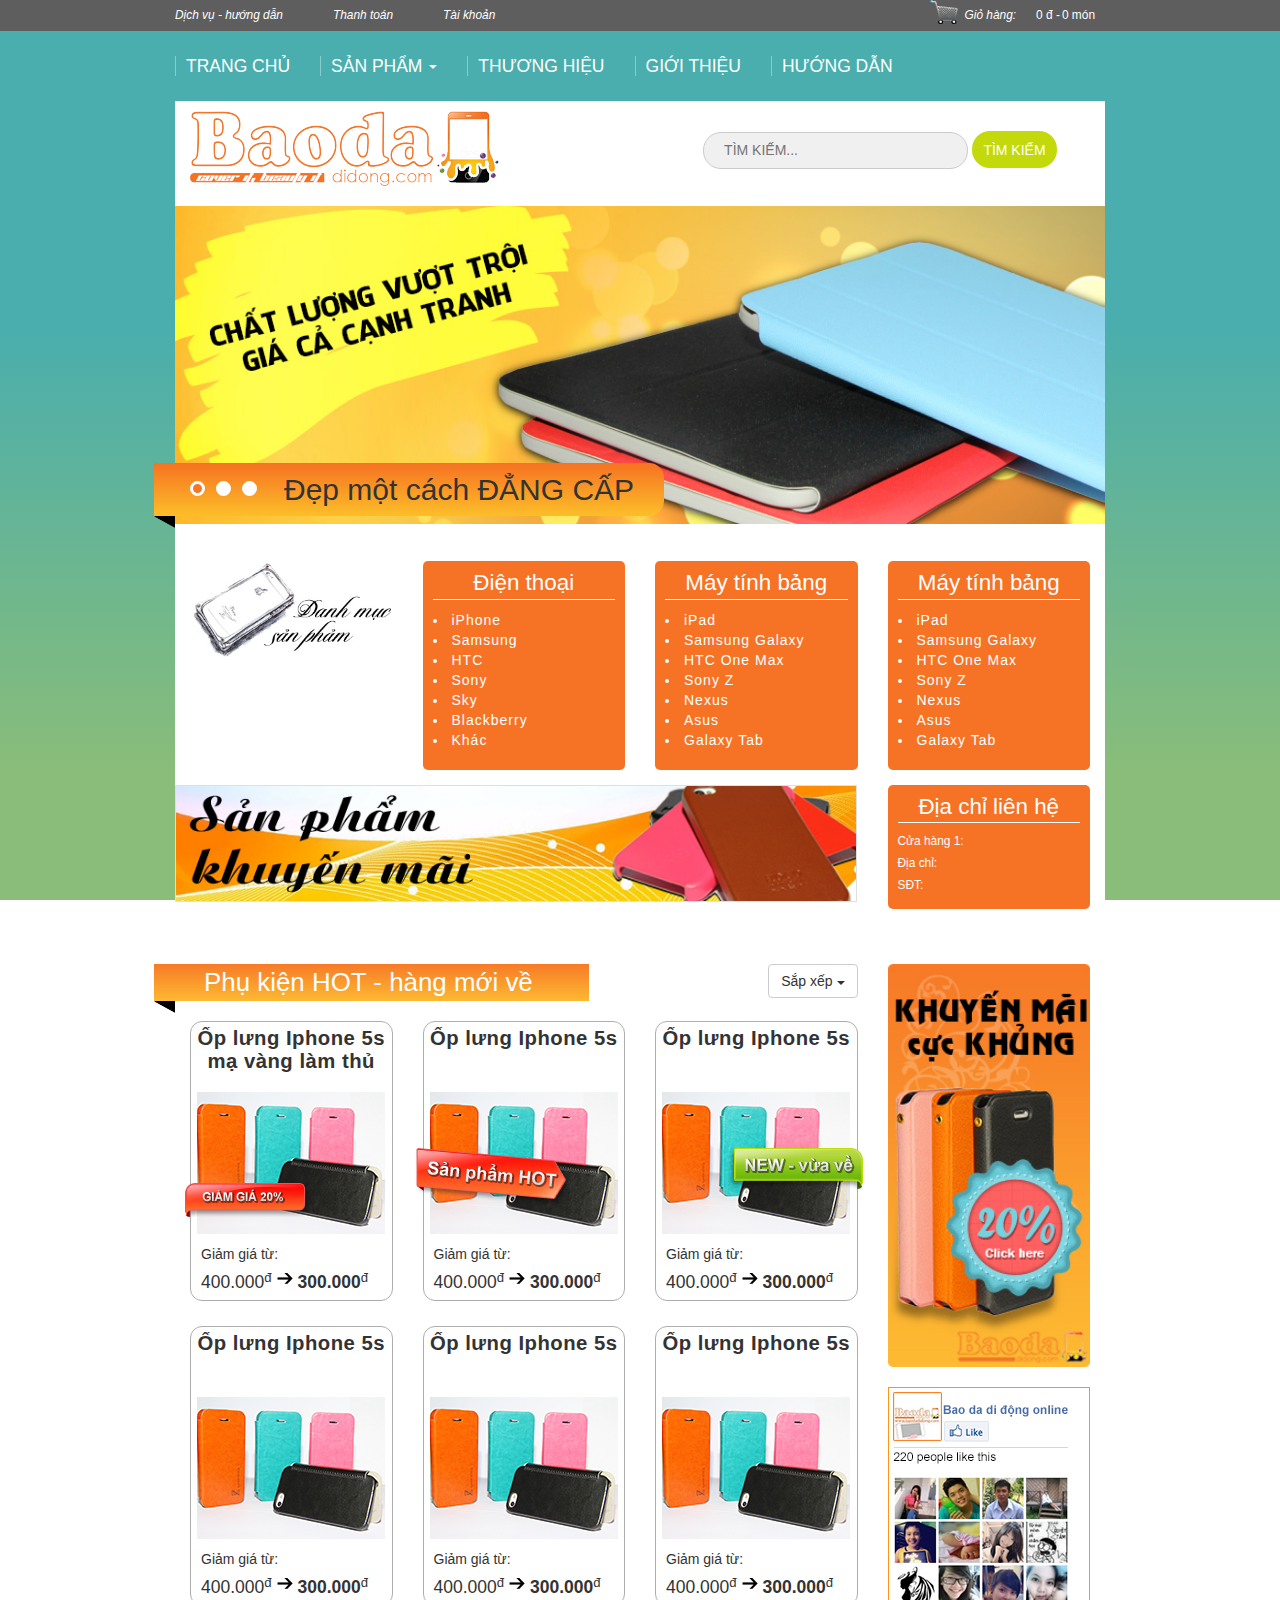
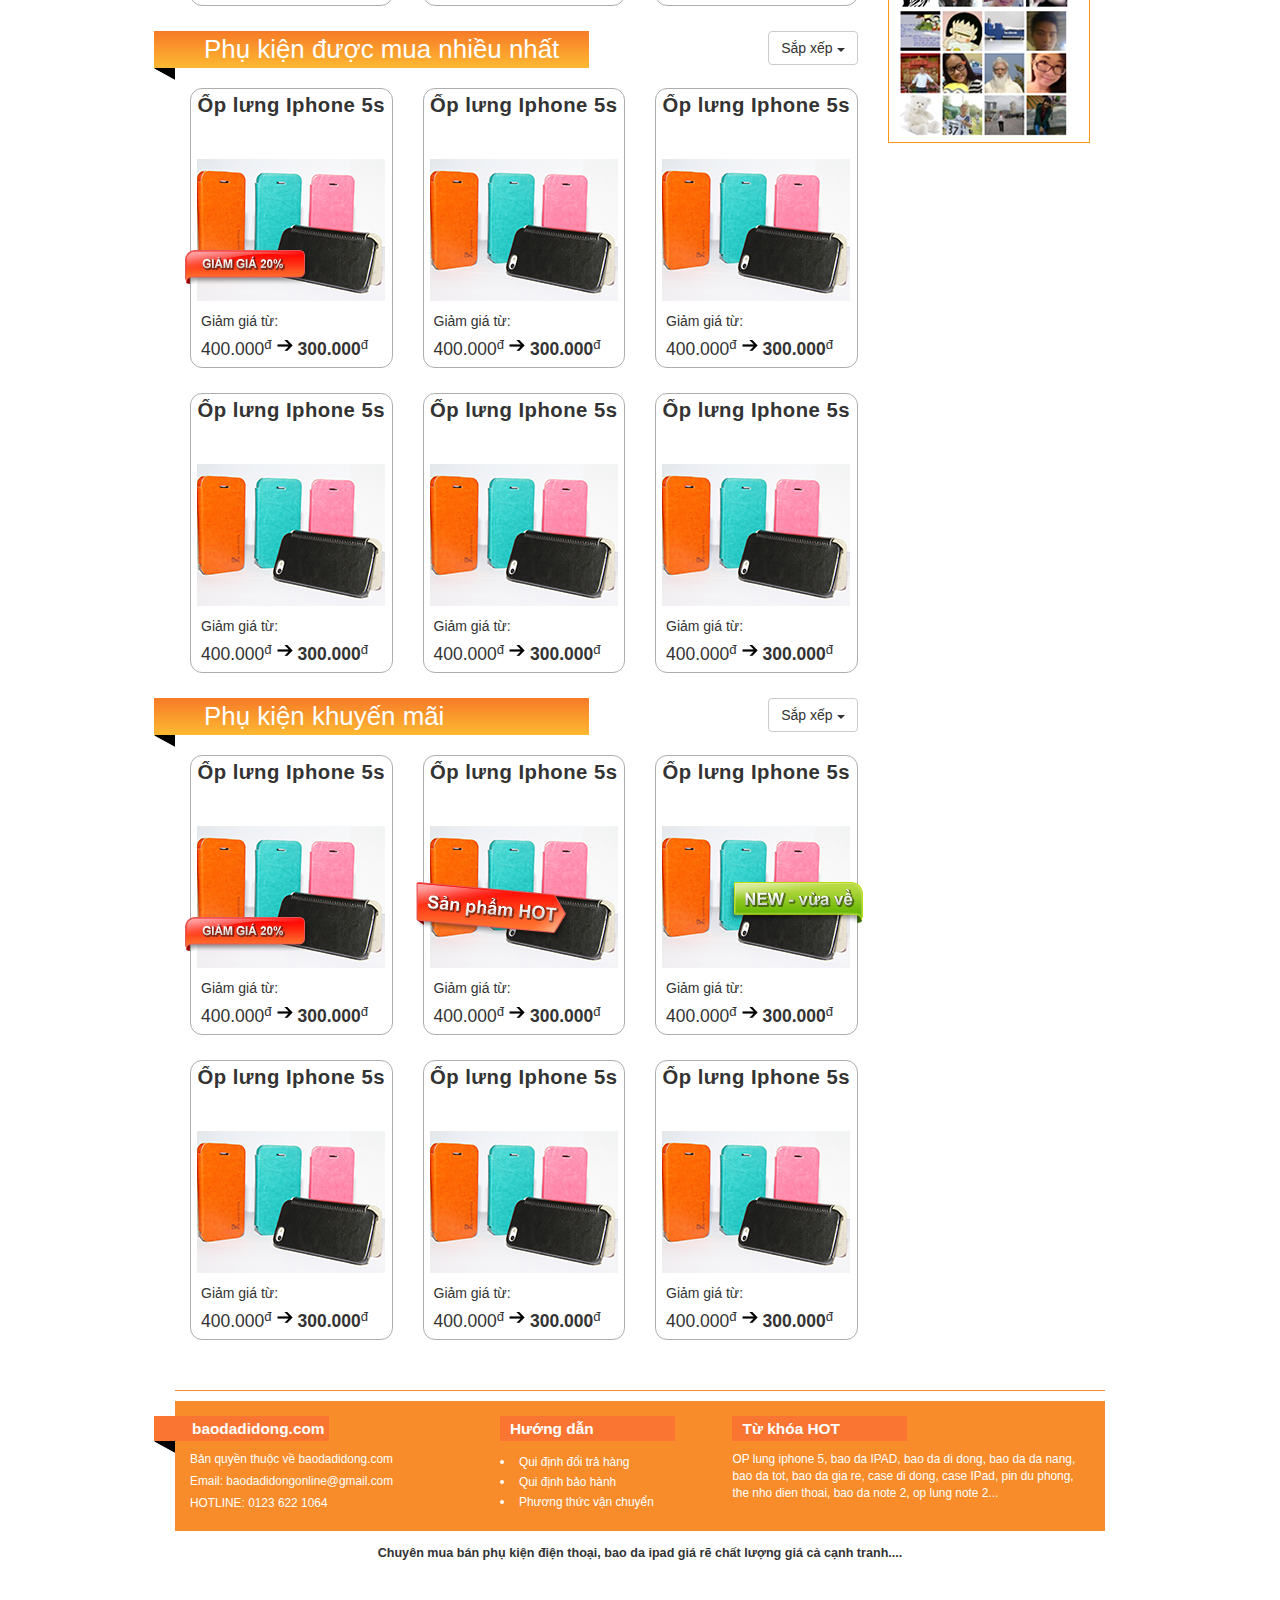
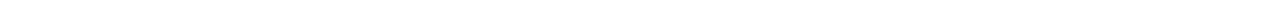
<file: index.html>
﻿<!DOCTYPE html>
<html lang="en">
<head>
    <title>Bao Da Trang Chủ</title>
    <meta name="viewport" content="width=device-width, initial-scale=1.0">
    <link href="css/bootstrap.min.css" rel="stylesheet" media="screen">
    <link href="css/baoda.css" rel="stylesheet" media="screen">
</head>
<body>
    <div class="navbar nav-header navbar-fixed-top" role="navigation">
        <div class="container">
            <ul class="nav navbar-nav navbar-left">
                <li><a class="nav-left-item nav-item">Dịch vụ - hướng dẫn</a></li>
                <li><a class="nav-left-item nav-item">Thanh toán</a></li>
                <li><a class="nav-left-item nav-item">Tài khoản</a></li>
            </ul>
            <ul class="nav navbar-nav navbar-right">
                <li><a class="nav-right-item nav-item"><span class="icons shopping-cart">Giỏ hàng</span></a></li>
                <li><a class="nav-right-item nav-item"><span class="prods-val">0</span>-<span class="prods-num">0</span></a></li>
            </ul>
        </div>
    </div>
    <div class="container">
        <header id="header" role="navigation">
            <ul class="nav navbar-nav nav-top">
                <li><a class="menuItem" href="#">Trang chủ</a></li>
                <li><a class="menuItem dropdown-toggle" data-toggle="dropdown" href="#">sản phẩm <b class="caret"></b></a>
                    <ul class="dropdown-menu" role="menu">
                      <li><a href="#">Apple iPad</a></li>
                      <li class="divider"></li>
                      <li><a href="#">Apple iPhone</a></li>
                      <li class="divider"></li>
                      <li><a href="#">Samsung Galaxy</a></li>
                      <li class="divider"></li>
                      <li><a href="#">Samsung Note</a></li>
                    </ul>
                </li>
                <li><a class="menuItem" href="#">thương hiệu</a></li>
                <li><a class="menuItem" href="#">giới thiệu</a></li>
                <li><a class="menuItem" href="#">hướng dẫn</a></li>
            </ul>
        </header>
        <div id="main">
            <section class="logo-search">
                <h1 class="logo pull-left">
                    <img class="logo-img img-responsive" src="img/logo.png" alt="baodadidong logo" />
                </h1>
                <form class="form-inline pull-right">
                    <input class="search-field search-control" id="search-field" placeholder="tìm kiếm..." />
                    <button class="search-btn search-control" value="">tìm kiếm</button>
                </form>
            </section>
            <section class="carousel slide" data-ride="carousel">
                <ol class="carousel-indicators">
                    <!-- Indicators -->
                    <li data-target="#main .carousel" data-slide-to="0" class="active"></li>
                    <li data-target="#main .carousel" data-slide-to="1"></li>
                    <li data-target="#main .carousel" data-slide-to="2"></li>
                </ol>
                <div class="carousel-inner">
                    <!-- Wrapper for slides -->
                    <div class="item active">
                        <img class="carousel-img" src="img/banner.jpg" alt="">
                    </div>
                    <div class="item">
                        <img class="carousel-img" src="img/banner.jpg" alt="">
                    </div>
                    <div class="item">
                        <img class="carousel-img" src="img/banner.jpg" alt="">
                    </div>
                </div>
                <h2 class="carousel-title carousel-bg-title corner-bottom">Đẹp một cách <span class="upper">đẳng cấp</span></h2>
            </section>
            <div class="row cates">
                <div class="col-lg-3 col-md-3 col-sm-3 col-xs-3">
                    <img class="cate-img img-responsive" src="img/Category.jpg" alt="danh mục sản phẩm" />
                </div>
                <div class="col-lg-3 col-md-3 col-sm-3 col-xs-3">
                    <div class="cate-box">
                        <h2 class="cate-title">
                            Điện thoại</h2>
                        <ul class="list">
                            <li><a class="cate-item">iPhone</a></li>
                            <li><a class="cate-item">Samsung</a></li>
                            <li><a class="cate-item">HTC</a></li>
                            <li><a class="cate-item">Sony</a></li>
                            <li><a class="cate-item">Sky</a></li>
                            <li><a class="cate-item">Blackberry</a></li>
                            <li><a class="cate-item">Khác</a></li>
                        </ul>
                    </div>
                </div>
                <div class="col-lg-3 col-md-3 col-sm-3 col-xs-3">
                    <div class="cate-box">
                        <h2 class="cate-title">
                            Máy tính bảng</h2>
                        <ul class="list">
                            <li><a class="cate-item">iPad</a></li>
                            <li><a class="cate-item">Samsung Galaxy</a></li>
                            <li><a class="cate-item">HTC One Max</a></li>
                            <li><a class="cate-item">Sony Z</a></li>
                            <li><a class="cate-item">Nexus</a></li>
                            <li><a class="cate-item">Asus</a></li>
                            <li><a class="cate-item">Galaxy Tab</a></li>
                        </ul>
                    </div>
                </div>
                <div class="col-lg-3 col-md-3 col-sm-3 col-xs-3">
                    <div class="cate-box">
                        <h2 class="cate-title">
                            Máy tính bảng</h2>
                        <ul class="list">
                            <li><a class="cate-item">iPad</a></li>
                            <li><a class="cate-item">Samsung Galaxy</a></li>
                            <li><a class="cate-item">HTC One Max</a></li>
                            <li><a class="cate-item">Sony Z</a></li>
                            <li><a class="cate-item">Nexus</a></li>
                            <li><a class="cate-item">Asus</a></li>
                            <li><a class="cate-item">Galaxy Tab</a></li>
                        </ul>
                    </div>
                </div>
            </div>
            <div class="row promo-contact">
                <div class="col-lg-9 col-md-9 col-sm-9 col-xs-9">
                    <img class="img-responsive promo-banner" src="img/promo-banner.jpg" alt="baodadidong.com khuyến mãi" />
                </div>
                <div class="col-lg-3 col-md-3 col-sm-3 col-xs-3">
                    <div class="cate-box">
                        <h2 class="cate-title">
                            Địa chỉ liên hệ</h2>
                        <p>
                            Cửa hàng 1:
                        </p>
                        <p>
                            Địa chỉ:
                        </p>
                        <p>
                            SĐT:
                        </p>
                    </div>
                </div>
            </div>
            <div class="row pro-list-container">
                <div class="col-lg-9 col-md-9 col-sm-9 col-xs-9 pro-list">
                    <div class="row">
                        <div class="col-lg-12 col-md-12 col-sm-12 col-xs-12">
                            <div class="row header-list">
                                <div class="col-lg-8 col-md-8 col-sm-8 col-xs-8">
                                    <h1 class="product-list-title bg-title corner-bottom">
                                        Phụ kiện HOT - hàng mới về</h1>
                                </div>
                                <div class="col-lg-4 col-md-4 col-sm-4 col-xs-4">
                                    <div class="btn-group pull-right">
                                        <button type="button" class="btn btn-default dropdown-toggle" data-toggle="dropdown">
                                            Sắp xếp <span class="caret"></span>
                                        </button>
                                        <ul class="dropdown-menu" role="menu">
                                            <li><a href="#">Mới nhất</a></li>
                                            <li><a href="#">Giá cao nhất</a></li>
                                            <li><a href="#">Giá thấp nhất</a></li>
                                        </ul>
                                    </div>
                                </div>
                            </div>
                            <div class="row pro-list">
                                <div class="col-lg-4 col-md-4 col-sm-4 col-xs-4">
                                    <div class="pro-box promo">
                                        <a class="pro-link"></a><span class="pro-highlight disc-price"></span><span class="pro-highlight hot-pro">
                                        </span><span class="pro-highlight news-arrive"></span>
                                        <h3 class="pro-name">
                                            Ốp lưng Iphone 5s mạ vàng làm thủ công chi tiết</h3>
                                        <img class="pro-img img-responsive" src="img/sp-1.jpg" alt="" />
                                        <p>
                                            Giảm giá từ:
                                        </p>
                                        <p class="pro-price">
                                            <span class="original-price">400.000<sup>đ</sup></span><span class="promo-price">300.000<sup>đ</sup></span></p>
                                    </div>
                                </div>
                                <div class="col-lg-4 col-md-4 col-sm-4 col-xs-4">
                                    <div class="pro-box hot">
                                        <a class="pro-link"></a><span class="pro-highlight disc-price"></span><span class="pro-highlight hot-pro">
                                        </span><span class="pro-highlight news-arrive"></span>
                                        <h3 class="pro-name">
                                            Ốp lưng Iphone 5s</h3>
                                        <img class="pro-img img-responsive" src="img/sp-1.jpg" alt="" />
                                        <p>
                                            Giảm giá từ:
                                        </p>
                                        <p class="pro-price">
                                            <span class="original-price">400.000<sup>đ</sup></span><span class="promo-price">300.000<sup>đ</sup></span></p>
                                    </div>
                                </div>
                                <div class="col-lg-4 col-md-4 col-sm-4 col-xs-4">
                                    <div class="pro-box news-arrive">
                                        <a class="pro-link"></a><span class="pro-highlight disc-price"></span><span class="pro-highlight hot-pro">
                                        </span><span class="pro-highlight news-arrive"></span>
                                        <h3 class="pro-name">
                                            Ốp lưng Iphone 5s</h3>
                                        <img class="pro-img img-responsive" src="img/sp-1.jpg" alt="" />
                                        <p>
                                            Giảm giá từ:
                                        </p>
                                        <p class="pro-price">
                                            <span class="original-price">400.000<sup>đ</sup></span><span class="promo-price">300.000<sup>đ</sup></span></p>
                                    </div>
                                </div>
                            </div>
                            <div class="row pro-list">
                                <div class="col-lg-4 col-md-4 col-sm-4 col-xs-4">
                                    <div class="pro-box">
                                        <a class="pro-link"></a><span class="pro-highlight disc-price"></span><span class="pro-highlight hot-pro">
                                        </span><span class="pro-highlight news-arrive"></span>
                                        <h3 class="pro-name">
                                            Ốp lưng Iphone 5s</h3>
                                        <img class="pro-img img-responsive" src="img/sp-1.jpg" alt="" />
                                        <p>
                                            Giảm giá từ:
                                        </p>
                                        <p class="pro-price">
                                            <span class="original-price">400.000<sup>đ</sup></span><span class="promo-price">300.000<sup>đ</sup></span></p>
                                    </div>
                                </div>
                                <div class="col-lg-4 col-md-4 col-sm-4 col-xs-4">
                                    <div class="pro-box">
                                        <a class="pro-link"></a><span class="pro-highlight disc-price"></span><span class="pro-highlight hot-pro">
                                        </span><span class="pro-highlight news-arrive"></span>
                                        <h3 class="pro-name">
                                            Ốp lưng Iphone 5s</h3>
                                        <img class="pro-img img-responsive" src="img/sp-1.jpg" alt="" />
                                        <p>
                                            Giảm giá từ:
                                        </p>
                                        <p class="pro-price">
                                            <span class="original-price">400.000<sup>đ</sup></span><span class="promo-price">300.000<sup>đ</sup></span></p>
                                    </div>
                                </div>
                                <div class="col-lg-4 col-md-4 col-sm-4 col-xs-4">
                                    <div class="pro-box">
                                        <a class="pro-link"></a><span class="pro-highlight disc-price"></span><span class="pro-highlight hot-pro">
                                        </span><span class="pro-highlight news-arrive"></span>
                                        <h3 class="pro-name">
                                            Ốp lưng Iphone 5s</h3>
                                        <img class="pro-img img-responsive" src="img/sp-1.jpg" alt="" />
                                        <p>
                                            Giảm giá từ:
                                        </p>
                                        <p class="pro-price">
                                            <span class="original-price">400.000<sup>đ</sup></span><span class="promo-price">300.000<sup>đ</sup></span></p>
                                    </div>
                                </div>
                            </div>
                        </div>
                    </div>
                    <div class="row">
                        <div class="col-lg-12 col-md-12 col-sm-12 col-xs-12">
                            <div class="row header-list">
                                <div class="col-lg-8 col-md-8 col-sm-8 col-xs-8">
                                    <h1 class="product-list-title bg-title corner-bottom">
                                        Phụ kiện được mua nhiều nhất</h1>
                                </div>
                                <div class="col-lg-4 col-md-4 col-sm-4 col-xs-4">
                                    <div class="btn-group pull-right">
                                        <button type="button" class="btn btn-default dropdown-toggle" data-toggle="dropdown">
                                            Sắp xếp <span class="caret"></span>
                                        </button>
                                        <ul class="dropdown-menu" role="menu">
                                            <li><a href="#">Mới nhất</a></li>
                                            <li><a href="#">Giá cao nhất</a></li>
                                            <li><a href="#">Giá thấp nhất</a></li>
                                        </ul>
                                    </div>
                                </div>
                            </div>
                            <div class="row pro-list">
                                <div class="col-lg-4 col-md-4 col-sm-4 col-xs-4">
                                    <div class="pro-box promo">
                                        <a class="pro-link"></a><span class="pro-highlight disc-price"></span><span class="pro-highlight hot-pro">
                                        </span><span class="pro-highlight news-arrive"></span>
                                        <h3 class="pro-name">
                                            Ốp lưng Iphone 5s</h3>
                                        <img class="pro-img img-responsive" src="img/sp-1.jpg" alt="" />
                                        <p>
                                            Giảm giá từ:
                                        </p>
                                        <p class="pro-price">
                                            <span class="original-price">400.000<sup>đ</sup></span><span class="promo-price">300.000<sup>đ</sup></span></p>
                                    </div>
                                </div>
                                <div class="col-lg-4 col-md-4 col-sm-4 col-xs-4">
                                    <div class="pro-box hot">
                                        <a class="pro-link"></a>
                                        <h3 class="pro-name">
                                            Ốp lưng Iphone 5s</h3>
                                        <img class="pro-img img-responsive" src="img/sp-1.jpg" alt="" />
                                        <p>
                                            Giảm giá từ:
                                        </p>
                                        <p class="pro-price">
                                            <span class="original-price">400.000<sup>đ</sup></span><span class="promo-price">300.000<sup>đ</sup></span></p>
                                    </div>
                                </div>
                                <div class="col-lg-4 col-md-4 col-sm-4 col-xs-4">
                                    <div class="pro-box news-arrive">
                                        <a class="pro-link"></a>
                                        <h3 class="pro-name">
                                            Ốp lưng Iphone 5s</h3>
                                        <img class="pro-img img-responsive" src="img/sp-1.jpg" alt="" />
                                        <p>
                                            Giảm giá từ:
                                        </p>
                                        <p class="pro-price">
                                            <span class="original-price">400.000<sup>đ</sup></span><span class="promo-price">300.000<sup>đ</sup></span></p>
                                    </div>
                                </div>
                            </div>
                            <div class="row pro-list">
                                <div class="col-lg-4 col-md-4 col-sm-4 col-xs-4">
                                    <div class="pro-box">
                                        <a class="pro-link"></a>
                                        <h3 class="pro-name">
                                            Ốp lưng Iphone 5s</h3>
                                        <img class="pro-img img-responsive" src="img/sp-1.jpg" alt="" />
                                        <p>
                                            Giảm giá từ:
                                        </p>
                                        <p class="pro-price">
                                            <span class="original-price">400.000<sup>đ</sup></span><span class="promo-price">300.000<sup>đ</sup></span></p>
                                    </div>
                                </div>
                                <div class="col-lg-4 col-md-4 col-sm-4 col-xs-4">
                                    <div class="pro-box">
                                        <a class="pro-link"></a>
                                        <h3 class="pro-name">
                                            Ốp lưng Iphone 5s</h3>
                                        <img class="pro-img img-responsive" src="img/sp-1.jpg" alt="" />
                                        <p>
                                            Giảm giá từ:
                                        </p>
                                        <p class="pro-price">
                                            <span class="original-price">400.000<sup>đ</sup></span><span class="promo-price">300.000<sup>đ</sup></span></p>
                                    </div>
                                </div>
                                <div class="col-lg-4 col-md-4 col-sm-4 col-xs-4">
                                    <div class="pro-box">
                                        <a class="pro-link"></a>
                                        <h3 class="pro-name">
                                            Ốp lưng Iphone 5s</h3>
                                        <img class="pro-img img-responsive" src="img/sp-1.jpg" alt="" />
                                        <p>
                                            Giảm giá từ:
                                        </p>
                                        <p class="pro-price">
                                            <span class="original-price">400.000<sup>đ</sup></span><span class="promo-price">300.000<sup>đ</sup></span></p>
                                    </div>
                                </div>
                            </div>
                        </div>
                    </div>
                    <div class="row">
                        <div class="col-lg-12 col-md-12 col-sm-12 col-xs-">
                            <div class="row header-list">
                                <div class="col-lg-8 col-md-8 col-sm-8 col-xs-8">
                                    <h1 class="product-list-title bg-title corner-bottom">
                                        Phụ kiện khuyến mãi</h1>
                                </div>
                                <div class="col-lg-4 col-md-4 col-sm-4 col-xs-4">
                                    <div class="btn-group pull-right">
                                        <button type="button" class="btn btn-default dropdown-toggle" data-toggle="dropdown">
                                            Sắp xếp <span class="caret"></span>
                                        </button>
                                        <ul class="dropdown-menu" role="menu">
                                            <li><a href="#">Mới nhất</a></li>
                                            <li><a href="#">Giá cao nhất</a></li>
                                            <li><a href="#">Giá thấp nhất</a></li>
                                        </ul>
                                    </div>
                                </div>
                            </div>
                            <div class="row pro-list">
                                <div class="col-lg-4 col-md-4 col-sm-4 col-xs-4">
                                    <div class="pro-box promo">
                                        <a class="pro-link"></a><span class="pro-highlight disc-price"></span><span class="pro-highlight hot-pro">
                                        </span><span class="pro-highlight news-arrive"></span>
                                        <h3 class="pro-name">
                                            Ốp lưng Iphone 5s</h3>
                                        <img class="pro-img img-responsive" src="img/sp-1.jpg" alt="" />
                                        <p>
                                            Giảm giá từ:
                                        </p>
                                        <p class="pro-price">
                                            <span class="original-price">400.000<sup>đ</sup></span><span class="promo-price">300.000<sup>đ</sup></span></p>
                                    </div>
                                </div>
                                <div class="col-lg-4 col-md-4 col-sm-4 col-xs-4">
                                    <div class="pro-box hot">
                                        <a class="pro-link"></a><span class="pro-highlight disc-price"></span><span class="pro-highlight hot-pro">
                                        </span><span class="pro-highlight news-arrive"></span>
                                        <h3 class="pro-name">
                                            Ốp lưng Iphone 5s</h3>
                                        <img class="pro-img img-responsive" src="img/sp-1.jpg" alt="" />
                                        <p>
                                            Giảm giá từ:
                                        </p>
                                        <p class="pro-price">
                                            <span class="original-price">400.000<sup>đ</sup></span><span class="promo-price">300.000<sup>đ</sup></span></p>
                                    </div>
                                </div>
                                <div class="col-lg-4 col-md-4 col-sm-4 col-xs-4">
                                    <div class="pro-box news-arrive">
                                        <a class="pro-link"></a><span class="pro-highlight disc-price"></span><span class="pro-highlight hot-pro">
                                        </span><span class="pro-highlight news-arrive"></span>
                                        <h3 class="pro-name">
                                            Ốp lưng Iphone 5s</h3>
                                        <img class="pro-img img-responsive" src="img/sp-1.jpg" alt="" />
                                        <p>
                                            Giảm giá từ:
                                        </p>
                                        <p class="pro-price">
                                            <span class="original-price">400.000<sup>đ</sup></span><span class="promo-price">300.000<sup>đ</sup></span></p>
                                    </div>
                                </div>
                            </div>
                            <div class="row pro-list">
                                <div class="col-lg-4 col-md-4 col-sm-4 col-xs-4">
                                    <div class="pro-box">
                                        <a class="pro-link"></a>
                                        <h3 class="pro-name">
                                            Ốp lưng Iphone 5s</h3>
                                        <img class="pro-img img-responsive" src="img/sp-1.jpg" alt="" />
                                        <p>
                                            Giảm giá từ:
                                        </p>
                                        <p class="pro-price">
                                            <span class="original-price">400.000<sup>đ</sup></span><span class="promo-price">300.000<sup>đ</sup></span></p>
                                    </div>
                                </div>
                                <div class="col-lg-4 col-md-4 col-sm-4 col-xs-4">
                                    <div class="pro-box">
                                        <a class="pro-link"></a>
                                        <h3 class="pro-name">
                                            Ốp lưng Iphone 5s</h3>
                                        <img class="pro-img img-responsive" src="img/sp-1.jpg" alt="" />
                                        <p>
                                            Giảm giá từ:
                                        </p>
                                        <p class="pro-price">
                                            <span class="original-price">400.000<sup>đ</sup></span><span class="promo-price">300.000<sup>đ</sup></span></p>
                                    </div>
                                </div>
                                <div class="col-lg-4 col-md-4 col-sm-4 col-xs-4">
                                    <div class="pro-box">
                                        <a class="pro-link"></a>
                                        <h3 class="pro-name">
                                            Ốp lưng Iphone 5s</h3>
                                        <img class="pro-img img-responsive" src="img/sp-1.jpg" alt="" />
                                        <p>
                                            Giảm giá từ:
                                        </p>
                                        <p class="pro-price">
                                            <span class="original-price">400.000<sup>đ</sup></span><span class="promo-price">300.000<sup>đ</sup></span></p>
                                    </div>
                                </div>
                            </div>
                        </div>
                    </div>
                </div>
                <div class="col-lg-3 col-md-3 col-sm-3 col-xs-3 aside">
                    <a href="#">
                        <img class="promo-banner-right img-responsive" src="img/promo-banner-right.jpg" alt="Baodadidong.com khuyến mãi cực khủng" /></a>
                    <div class="face-link">
                        <img src="img/face.png" alt="" />
                    </div>
                </div>
            </div>
        </div>
        <footer id="footer" role="contentinfo">
            <div class="row content-info">
                <div class="col-lg-4 col-md-4 col-sm-4 col-xs-4 contact-info">
                    <h3 class="footer-title corner-bottom">baodadidong.com</h3>
                    <p>Bản quyền thuộc về baodadidong.com</p>
                    <p>Email: <a href="mailto:baodadidongonline@gmail.com">baodadidongonline@gmail.com</a></p>
                    <p>HOTLINE: 0123 622 1064</p>
                </div>
                <div class="col-lg-3 col-md-3 col-sm-3 col-xs-3 guide-info">
                    <h3 class="footer-title">Hướng dẫn</h3>
                    <ul class="using-guide">
                        <li><a class="" href="">Qui định đổi trả hàng</a></li>
                        <li><a class="" href="">Qui định bảo hành</a></li>
                        <li><a class="" href="">Phương thức vận chuyển</a></li>
                    </ul>
                </div>
                <div class="col-lg-5 col-md-5 col-sm-5 col-xs-5 tags">
                    <h3 class="footer-title">Từ khóa HOT</h3>
                    <p class="hot-keywords">
                        <a href="#">OP lung iphone 5</a><a href="#">bao da IPAD</a><a href="#">bao da di dong</a><a href="#">bao da da nang</a><a href="#">bao da tot</a><a href="#">bao da gia re</a><a href="#">case di dong</a><a href="#">case IPad</a><a href="#">pin du phong</a><a href="#">the nho dien thoai</a><a href="#">bao da note 2, op lung note 2</a>
                    </p>
                </div>
            </div>
            <div class="row">
                <div class="col-lg-12 col-md-12 col-sm-12 col-xs-12">
                    <p class="slogan">Chuyên mua bán phụ kiện điện thoại, bao da ipad giá rẽ chất lượng  giá cả cạnh tranh....</p>
                </div>
            </div>
        </footer>
    </div>
    <a id="scrollUp" href="#top"></a>
    <script src="js/jquery-1.9.1.js"></script>
    <script src="js/bootstrap.min.js"></script>
    <script src="js/main.js"></script>
</body>
</html>
</file>
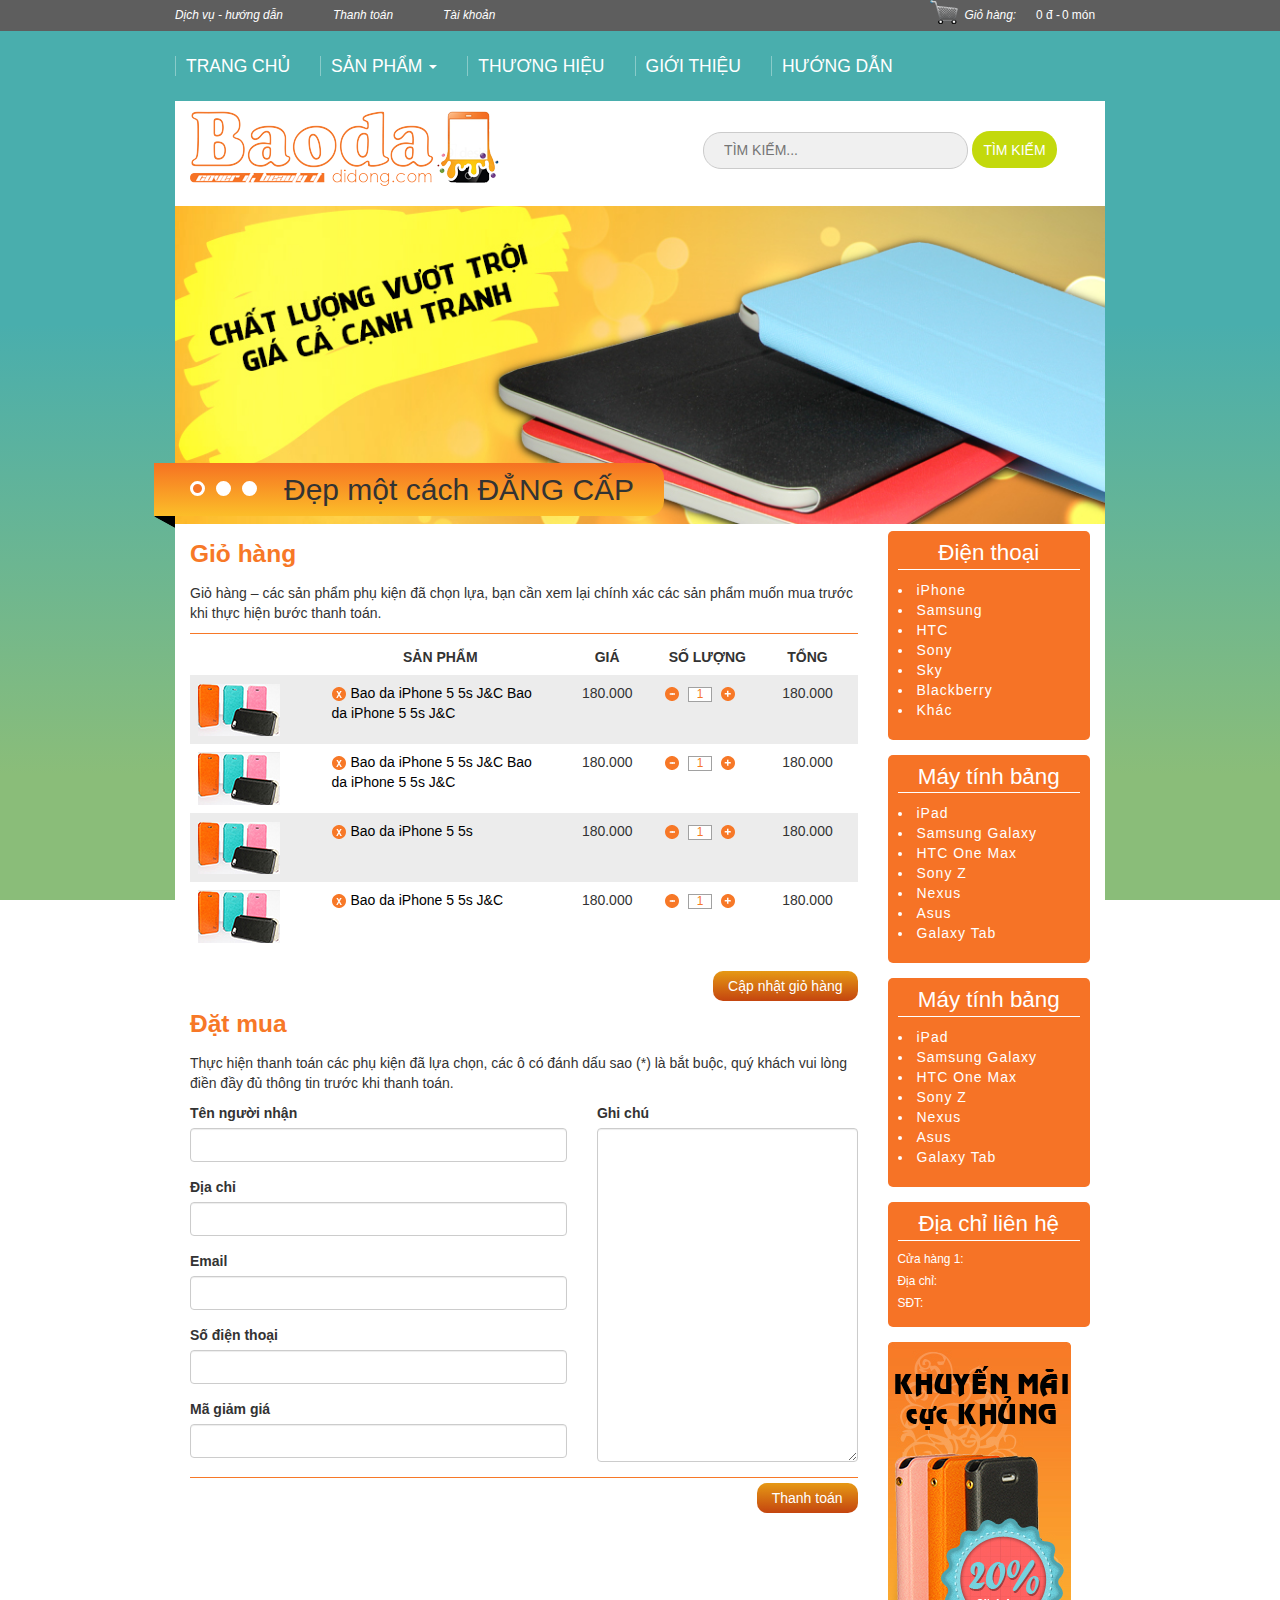
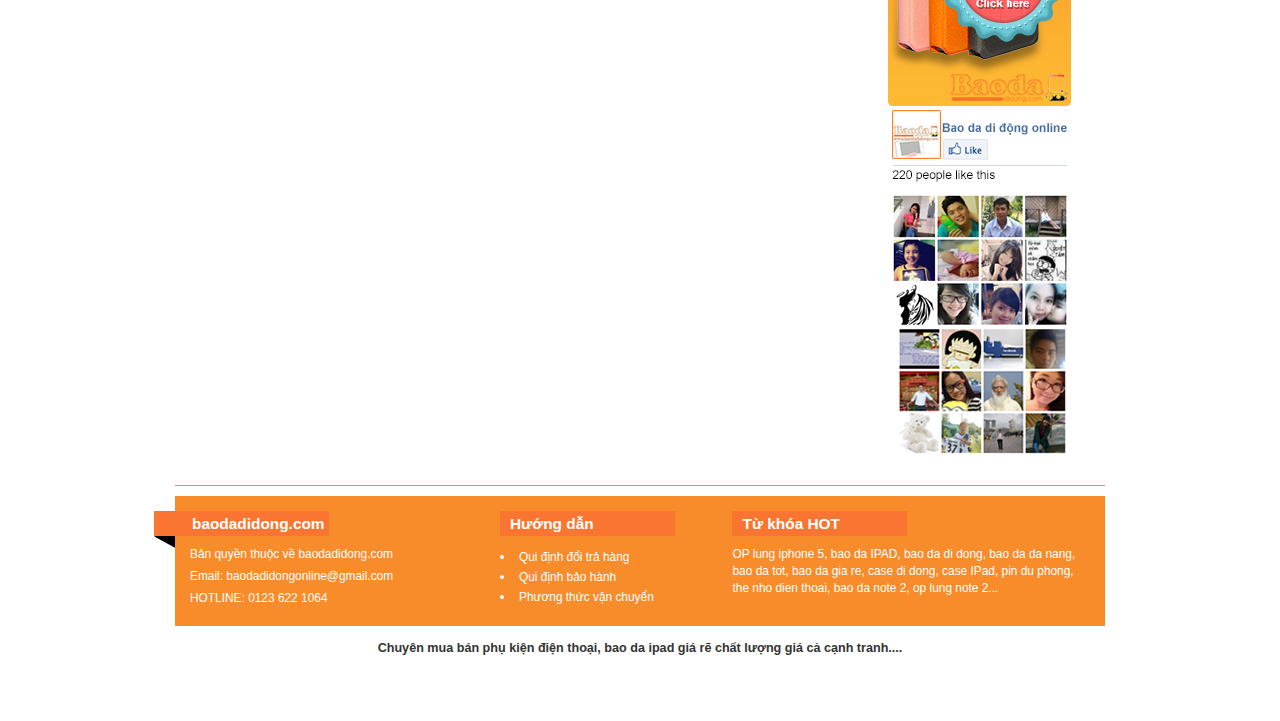
<file: cart.html>
﻿<!DOCTYPE html>
<html lang="en">
<head>
    <title>Bao Da Giỏ Hàng</title>
    <meta name="viewport" content="width=device-width, initial-scale=1.0">
    <link href="css/bootstrap.min.css" rel="stylesheet" media="screen">
    <link href="css/baoda.css" rel="stylesheet" media="screen">
</head>
<body>
    <div class="navbar nav-header navbar-fixed-top" role="navigation">
        <div class="container">
            <ul class="nav navbar-nav navbar-left">
                <li><a class="nav-left-item nav-item">Dịch vụ - hướng dẫn</a></li>
                <li><a class="nav-left-item nav-item">Thanh toán</a></li>
                <li><a class="nav-left-item nav-item">Tài khoản</a></li>
            </ul>
            <ul class="nav navbar-nav navbar-right">
                <li><a class="nav-right-item nav-item"><span class="icons shopping-cart">Giỏ hàng</span></a></li>
                <li><a class="nav-right-item nav-item"><span class="prods-val">0</span>-<span class="prods-num">0</span></a></li>
            </ul>
        </div>
    </div>
    <div class="container">
        <header id="header">
            <ul class="nav navbar-nav nav-top">
                <li><a class="menuItem" href="#">Trang chủ</a></li>
                <li><a class="menuItem dropdown-toggle" data-toggle="dropdown" href="#">sản phẩm <b class="caret"></b></a>
                    <ul class="dropdown-menu" role="menu">
                      <li><a href="#">Apple iPad</a></li>
                      <li class="divider"></li>
                      <li><a href="#">Apple iPhone</a></li>
                      <li class="divider"></li>
                      <li><a href="#">Samsung Galaxy</a></li>
                      <li class="divider"></li>
                      <li><a href="#">Samsung Note</a></li>
                    </ul>
                </li>
                <li><a class="menuItem" href="#">thương hiệu</a></li>
                <li><a class="menuItem" href="#">giới thiệu</a></li>
                <li><a class="menuItem" href="#">hướng dẫn</a></li>
            </ul>
        </header>
        <div id="main">
            <section class="logo-search">
                <h1 class="logo pull-left">
                    <img class="logo-img img-responsive" src="img/logo.png" alt="baodadidong logo" />
                </h1>
                <form class="form-inline pull-right">
                    <input class="search-field search-control" id="search-field" placeholder="tìm kiếm..." />
                    <button class="search-btn search-control" value="">tìm kiếm</button>
                </form>
            </section>
            <section class="carousel slide" data-ride="carousel">
                <ol class="carousel-indicators">
                    <!-- Indicators -->
                    <li data-target="#main .carousel" data-slide-to="0" class="active"></li>
                    <li data-target="#main .carousel" data-slide-to="1"></li>
                    <li data-target="#main .carousel" data-slide-to="2"></li>
                </ol>
                <div class="carousel-inner">
                    <!-- Wrapper for slides -->
                    <div class="item active">
                        <img class="carousel-img" src="img/banner.jpg" alt="">
                    </div>
                    <div class="item">
                        <img class="carousel-img" src="img/banner.jpg" alt="">
                    </div>
                    <div class="item">
                        <img class="carousel-img" src="img/banner.jpg" alt="">
                    </div>
                </div>
                <h2 class="carousel-title carousel-bg-title corner-bottom">Đẹp một cách <span class="upper">đẳng cấp</span></h2>
            </section>
            <div class="row cart-container">
                <div class="col-lg-9 col-md-9 col-sm-9 col-xs-9 cart-detail">
                    <h3 class="title-page">
                        Giỏ hàng</h3>
                    <p>
                        Giỏ hàng – các sản phẩm phụ kiện đã chọn lựa, bạn cần xem lại chính xác các sản
                        phẩm muốn mua trước khi thực hiện bước thanh toán.</p>
                    <div class="table-responsive seperate-top">
                        <table class="table table-striped item-list">
                            <tr>
                                <th></th>
                                <th>sản phẩm</th>
                                <th>giá</th>
                                <th>số lượng</th>
                                <th>tổng</th>
                            </tr>
                            <tr>
                                <td><img class="item-img img-responsive" src="img/item-img.jpg" alt="" /></td>
                                <td><a class="item-remove"></a><a class="item-name">Bao da iPhone 5 5s J&C Bao da iPhone 5 5s J&C</a></td>
                                <td>180.000</td>
                                <td><a class="pro-btn minus">-</a>
                                <input class="pro-num" type="text" value="1" />
                                <a class="pro-btn plus">+</a></td>
                                <td>180.000</td>
                            </tr>
                            <tr>
                                <td><img class="item-img img-responsive" src="img/item-img.jpg" alt="" /></td>
                                <td><a class="item-remove"></a><a class="item-name">Bao da iPhone 5 5s J&C Bao da iPhone 5 5s J&C</a></td>
                                <td>180.000</td>
                                <td><a class="pro-btn minus">-</a>
                                <input class="pro-num" type="text" value="1" />
                                <a class="pro-btn plus">+</a></td>
                                <td>180.000</td>
                            </tr>
                            <tr>
                                <td><img class="item-img img-responsive" src="img/item-img.jpg" alt="" /></td>
                                <td><a class="item-remove"></a><a class="item-name">Bao da iPhone 5 5s</a></td>
                                <td>180.000</td>
                                <td><a class="pro-btn minus">-</a>
                                <input class="pro-num" type="text" value="1" />
                                <a class="pro-btn plus">+</a></td>
                                <td>180.000</td>
                            </tr>
                            <tr>
                                <td><img class="item-img img-responsive" src="img/item-img.jpg" alt="" /></td>
                                <td><a class="item-remove"></a><a class="item-name">Bao da iPhone 5 5s J&C</a></td>
                                <td>180.000</td>
                                <td><a class="pro-btn minus">-</a>
                                <input class="pro-num" type="text" value="1" />
                                <a class="pro-btn plus">+</a></td>
                                <td>180.000</td>
                            </tr>
                        </table>
                    </div>
                    <p class="right-align">
                        <button type="submit" class="pro-btn add-to-cart">Cập nhật giỏ hàng</button>
                    </p>
                    <h3 class="title-page">
                        Đặt mua</h3>
                    <p>
                        Thực hiện thanh toán các phụ kiện đã lựa chọn, các ô có đánh dấu sao (*) là bắt
                        buộc, quý khách vui lòng điền đầy đủ thông tin trước khi thanh toán.</p>
                    <form class="order-form" role="form">
                        <div class="row">
                            <div class="col-xs-7 col-md-7 col-sm-7 col-xs-7">
                                <div class="form-group">
                                    <label for="name" class="required">Tên người nhận</label>
                                    <input id="name" type="text" class="form-control" />
                                </div>   
                                <div class="form-group">
                                    <label for="addrees" class="required">Địa chỉ</label>
                                    <input id="address" type="text" class="form-control" />
                                </div>
                                <div class="form-group">
                                    <label for="email" class="required">Email</label>
                                    <input id="email" type="email" class="form-control" />
                                </div>
                                <div class="form-group">
                                    <label for="phone" class="required">Số điện thoại</label>
                                    <input id="mobile" type="text" class="form-control" />
                                </div>
                                <div class="form-group">
                                    <label for="disc-code" class="">Mã giảm giá</label>
                                    <input id="disc-code" type="text" class="form-control" />
                                </div>
                            </div>
                            <div class="col-xs-5 col-md-5 col-sm-5 col-xs-5">
                                <div class="form-group">
                                    <label for="note" class="required">Ghi chú</label>
                                    <textarea id="note" class="form-control" rows="16"></textarea>
                                </div>  
                            </div>
                        </div>
                        <p class="seperate-top right-align">
                            <button type="submit" class="pro-btn add-to-cart">Thanh toán</button>
                        </p>
                    </form>
                </div>
                <div class="col-lg-3 col-md-3 col-sm-3 col-xs-3 aside">
                    <div class="cate-box">
                        <h2 class="cate-title">
                            Điện thoại</h2>
                        <ul class="list">
                            <li><a class="cate-item">iPhone</a></li>
                            <li><a class="cate-item">Samsung</a></li>
                            <li><a class="cate-item">HTC</a></li>
                            <li><a class="cate-item">Sony</a></li>
                            <li><a class="cate-item">Sky</a></li>
                            <li><a class="cate-item">Blackberry</a></li>
                            <li><a class="cate-item">Khác</a></li>
                        </ul>
                    </div>
                    <div class="cate-box">
                        <h2 class="cate-title">
                            Máy tính bảng</h2>
                        <ul class="list">
                            <li><a class="cate-item">iPad</a></li>
                            <li><a class="cate-item">Samsung Galaxy</a></li>
                            <li><a class="cate-item">HTC One Max</a></li>
                            <li><a class="cate-item">Sony Z</a></li>
                            <li><a class="cate-item">Nexus</a></li>
                            <li><a class="cate-item">Asus</a></li>
                            <li><a class="cate-item">Galaxy Tab</a></li>
                        </ul>
                    </div>
                    <div class="cate-box">
                        <h2 class="cate-title">
                            Máy tính bảng</h2>
                        <ul class="list">
                            <li><a class="cate-item">iPad</a></li>
                            <li><a class="cate-item">Samsung Galaxy</a></li>
                            <li><a class="cate-item">HTC One Max</a></li>
                            <li><a class="cate-item">Sony Z</a></li>
                            <li><a class="cate-item">Nexus</a></li>
                            <li><a class="cate-item">Asus</a></li>
                            <li><a class="cate-item">Galaxy Tab</a></li>
                        </ul>
                    </div>
                    <div class="cate-box">
                        <h2 class="cate-title">
                            Địa chỉ liên hệ</h2>
                        <p>
                            Cửa hàng 1:
                        </p>
                        <p>
                            Địa chỉ:
                        </p>
                        <p>
                            SĐT:
                        </p>
                    </div>
                    <a href="#">
                        <img class="promo-banner-right img-responsive" src="img/promo-banner-right.jpg" alt="Baodadidong.com khuyến mãi cực khủng" /></a>
                    <div class="face-link">
                        <img src="img/face.png" alt="" />
                    </div>
                </div>
            </div>
        </div>
        <footer id="footer" role="contentinfo">
            <div class="row content-info">
                <div class="col-lg-4 col-md-4 col-sm-4 col-xs-4 contact-info">
                    <h3 class="footer-title corner-bottom">baodadidong.com</h3>
                    <p>Bản quyền thuộc về baodadidong.com</p>
                    <p>Email: <a href="mailto:baodadidongonline@gmail.com">baodadidongonline@gmail.com</a></p>
                    <p>HOTLINE: 0123 622 1064</p>
                </div>
                <div class="col-lg-3 col-md-3 col-sm-3 col-xs-3 guide-info">
                    <h3 class="footer-title">Hướng dẫn</h3>
                    <ul class="using-guide">
                        <li><a class="" href="">Qui định đổi trả hàng</a></li>
                        <li><a class="" href="">Qui định bảo hành</a></li>
                        <li><a class="" href="">Phương thức vận chuyển</a></li>
                    </ul>
                </div>
                <div class="col-lg-5 col-md-5 col-sm-5 col-xs-5 tags">
                    <h3 class="footer-title">Từ khóa HOT</h3>
                    <p class="hot-keywords">
                        <a href="#">OP lung iphone 5</a><a href="#">bao da IPAD</a><a href="#">bao da di dong</a><a href="#">bao da da nang</a><a href="#">bao da tot</a><a href="#">bao da gia re</a><a href="#">case di dong</a><a href="#">case IPad</a><a href="#">pin du phong</a><a href="#">the nho dien thoai</a><a href="#">bao da note 2, op lung note 2</a>
                    </p>
                </div>
            </div>
            <div class="row">
                <div class="col-lg-12 col-md-12 col-sm-12 col-xs-12">
                    <p class="slogan">Chuyên mua bán phụ kiện điện thoại, bao da ipad giá rẽ chất lượng  giá cả cạnh tranh....</p>
                </div>
            </div>
        </footer>
    </div>
    <a id="scrollUp" href="#top"></a>
    <script src="js/jquery-1.9.1.js"></script>
    <script src="js/bootstrap.min.js"></script>
    <script src="js/main.js"></script>
</body>
</html>
</file>
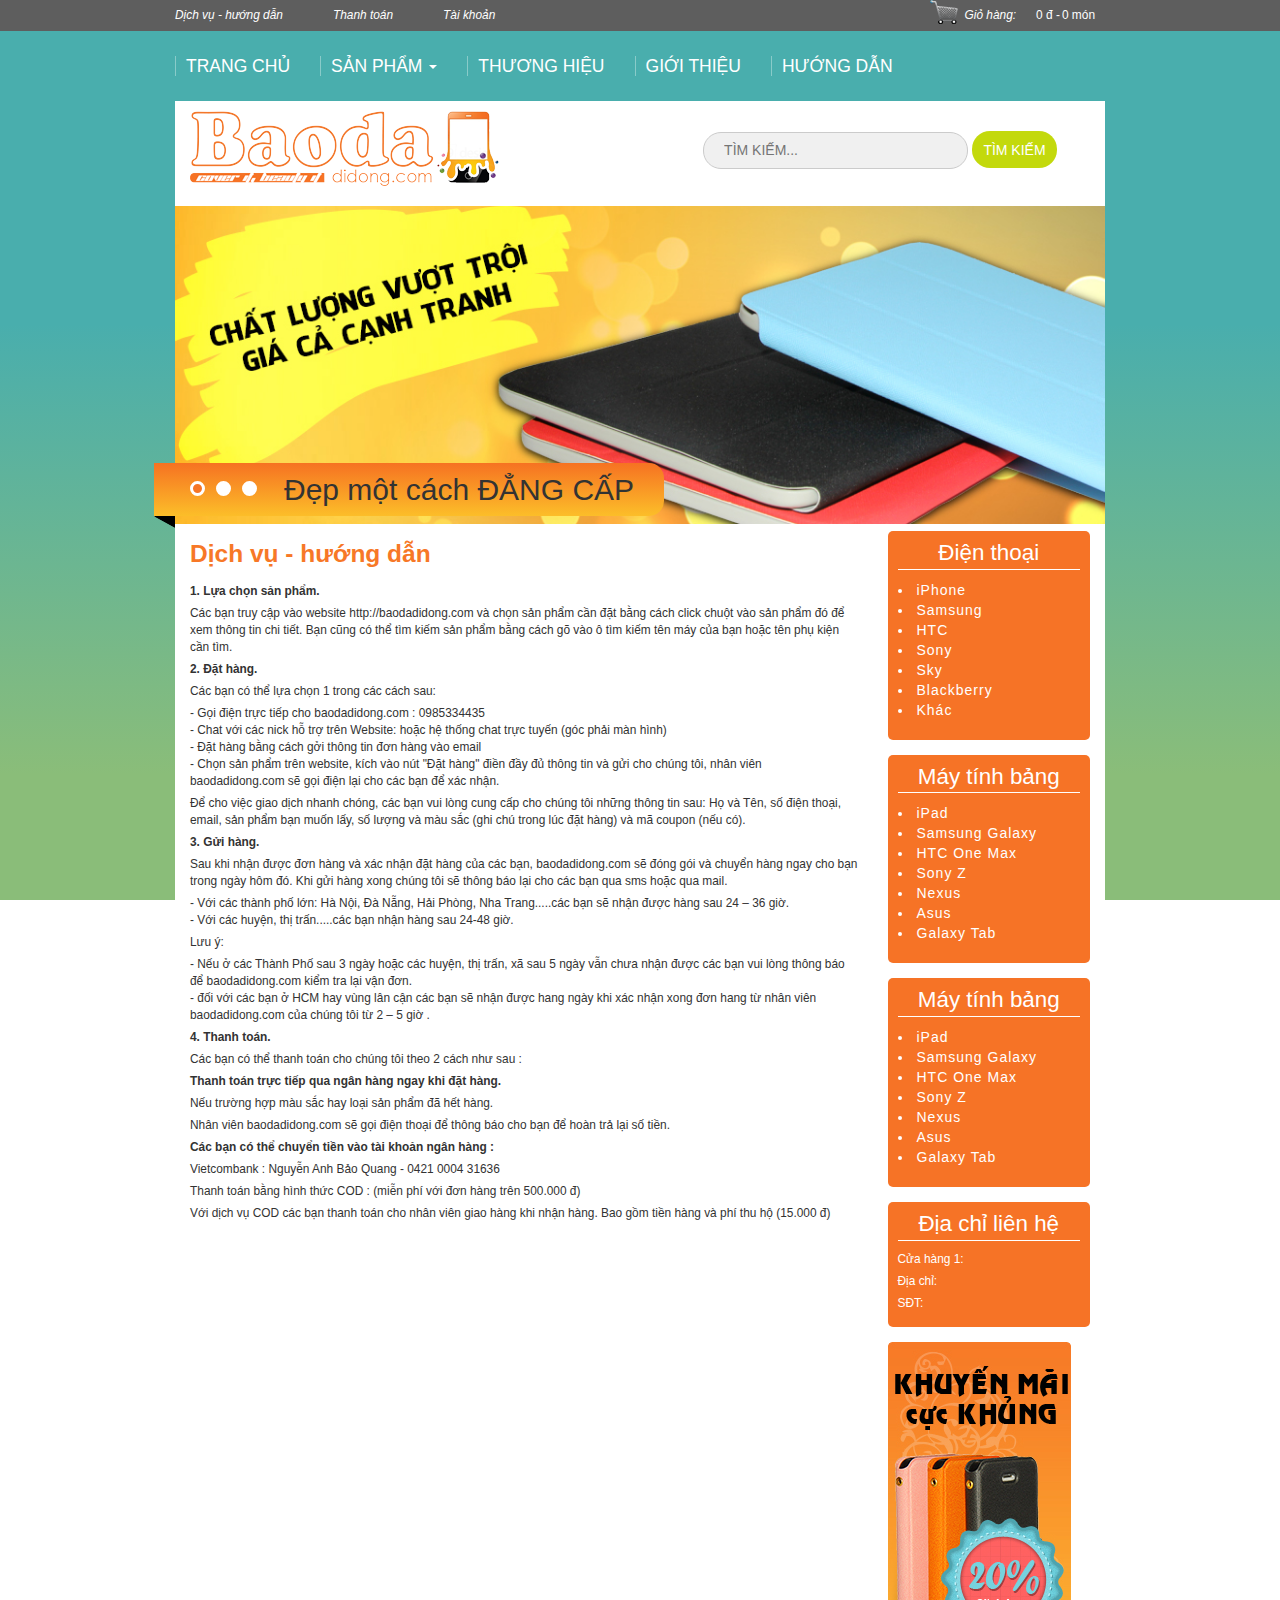
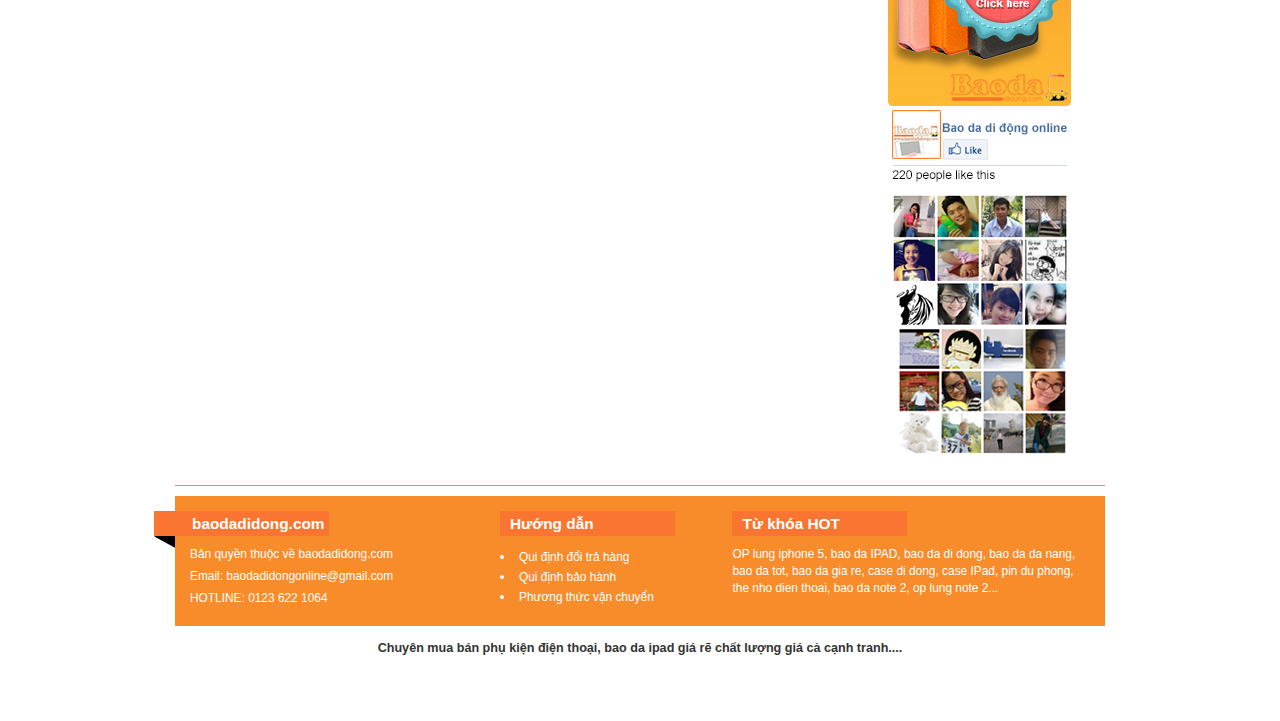
<file: contact.html>
﻿<!DOCTYPE html>
<html lang="en">
<head>
    <title>Bao Da Liên Hệ</title>
    <meta name="viewport" content="width=device-width, initial-scale=1.0">
    <link href="css/bootstrap.min.css" rel="stylesheet" media="screen">
    <link href="css/baoda.css" rel="stylesheet" media="screen">
</head>
<body>
    <div class="navbar nav-header navbar-fixed-top" role="navigation">
        <div class="container">
            <ul class="nav navbar-nav navbar-left">
                <li><a class="nav-left-item nav-item">Dịch vụ - hướng dẫn</a></li>
                <li><a class="nav-left-item nav-item">Thanh toán</a></li>
                <li><a class="nav-left-item nav-item">Tài khoản</a></li>
            </ul>
            <ul class="nav navbar-nav navbar-right">
                <li><a class="nav-right-item nav-item"><span class="icons shopping-cart">Giỏ hàng</span></a></li>
                <li><a class="nav-right-item nav-item"><span class="prods-val">0</span>-<span class="prods-num">0</span></a></li>
            </ul>
        </div>
    </div>
    <div class="container">
        <header id="header">
            <ul class="nav navbar-nav nav-top">
                <li><a class="menuItem" href="#">Trang chủ</a></li>
                <li><a class="menuItem dropdown-toggle" data-toggle="dropdown" href="#">sản phẩm <b class="caret"></b></a>
                    <ul class="dropdown-menu" role="menu">
                      <li><a href="#">Apple iPad</a></li>
                      <li class="divider"></li>
                      <li><a href="#">Apple iPhone</a></li>
                      <li class="divider"></li>
                      <li><a href="#">Samsung Galaxy</a></li>
                      <li class="divider"></li>
                      <li><a href="#">Samsung Note</a></li>
                    </ul>
                </li>
                <li><a class="menuItem" href="#">thương hiệu</a></li>
                <li><a class="menuItem" href="#">giới thiệu</a></li>
                <li><a class="menuItem" href="#">hướng dẫn</a></li>
            </ul>
        </header>
        <div id="main">
            <section class="logo-search">
                <h1 class="logo pull-left">
                    <img class="logo-img img-responsive" src="img/logo.png" alt="baodadidong logo" />
                </h1>
                <form class="form-inline pull-right">
                    <input class="search-field search-control" id="search-field" placeholder="tìm kiếm..." />
                    <button class="search-btn search-control" value="">tìm kiếm</button>
                </form>
            </section>
            <section class="carousel slide" data-ride="carousel">
                <ol class="carousel-indicators">
                    <!-- Indicators -->
                    <li data-target="#main .carousel" data-slide-to="0" class="active"></li>
                    <li data-target="#main .carousel" data-slide-to="1"></li>
                    <li data-target="#main .carousel" data-slide-to="2"></li>
                </ol>
                <div class="carousel-inner">
                    <!-- Wrapper for slides -->
                    <div class="item active">
                        <img class="carousel-img" src="img/banner.jpg" alt="">
                    </div>
                    <div class="item">
                        <img class="carousel-img" src="img/banner.jpg" alt="">
                    </div>
                    <div class="item">
                        <img class="carousel-img" src="img/banner.jpg" alt="">
                    </div>
                </div>
                <h2 class="carousel-title carousel-bg-title corner-bottom">Đẹp một cách <span class="upper">đẳng cấp</span></h2>
            </section>
            <div class="row contact-container">
                <div class="col-lg-9 col-md-9 col-sm-9 col-xs-9 contact">
                    <h3 class="title-page">
                        Dịch vụ - hướng dẫn</h3>
                    <div class="row">
                        <div class="col-lg-12 col-md-12 col-sm-12 col-xs-12">
                            <p class="title">1. Lựa chọn sản phẩm.</p>
                            <p>Các bạn truy cập vào website http://baodadidong.com và chọn sản phẩm cần đặt bằng cách click chuột vào sản phẩm đó để xem thông tin chi tiết. Bạn cũng có thể tìm kiếm sản phẩm bằng cách gõ vào ô tìm kiếm tên máy của bạn hoặc tên phụ kiện cần tìm.</p>
                            <p class="title">2. Đặt hàng.</p>
                            <p>Các bạn có thể lựa chọn 1 trong các cách sau:</p>
                            <ul>
                                <li>Gọi điện trực tiếp cho baodadidong.com : 0985334435</li>
                                <li>Chat với các nick hỗ trợ trên Website:  hoặc hệ thống chat trực tuyến (góc phải màn hình)</li>
                                <li>Đặt hàng bằng cách gởi thông tin đơn hàng vào email <a href="mailto:badadidongvn@gmail.com">badadidongvn@gmail.com</a></li>
                                <li>Chọn sản phẩm trên website, kích vào nút "Đặt hàng" điền đầy đủ thông tin và gửi cho chúng tôi, nhân viên baodadidong.com sẽ gọi điện lại cho các bạn để xác nhận.</li>
                            </ul>
                            <p>Để cho việc giao dịch nhanh chóng, các bạn vui lòng cung cấp cho chúng tôi những thông tin sau: Họ và Tên, số điện thoại, email, sản phẩm bạn muốn lấy, số lượng và màu sắc (ghi chú trong lúc đặt hàng) và mã coupon (nếu có).</p>
                            <p class="title">3. Gửi hàng.</p>
                            <p>Sau khi nhận được đơn hàng và xác nhận đặt hàng của các bạn, baodadidong.com sẽ đóng gói và chuyển hàng ngay cho bạn trong ngày hôm đó. Khi gửi hàng xong chúng tôi sẽ thông báo lại cho các bạn qua sms hoặc qua mail.</p>
                            <ul>
                                <li>Với các thành phố lớn: Hà Nội, Đà Nẵng, Hải Phòng, Nha Trang.....các bạn sẽ nhận được hàng sau 24 – 36 giờ.</li>
                                <li>Với các huyện, thị trấn.....các bạn nhận hàng sau 24-48 giờ.</li>
                            </ul>
                            <p>Lưu ý:</p>
                            <ul>
                                <li>Nếu ở các Thành Phố sau 3 ngày hoặc các huyện, thị trấn, xã sau 5 ngày vẫn chưa nhận được các bạn vui lòng thông báo để baodadidong.com kiểm tra lại vận đơn.</li>
                                <li>đối với các bạn ở HCM hay vùng lân cận các bạn sẽ nhận được hang ngày khi xác nhận xong đơn hang từ nhân viên baodadidong.com của chúng tôi từ 2 – 5 giờ .</li>
                            </ul>
                            <p class="title">4. Thanh toán.</p>
                            <p>Các bạn có thể thanh toán cho chúng tôi theo 2 cách như sau :</p>
                            <p><strong>Thanh toán trực tiếp qua ngân hàng ngay khi đặt hàng.</strong></p>
                            <p>Nếu trường hợp màu sắc hay loại sản phẩm đã hết hàng.</p>
                            <p>Nhân viên baodadidong.com sẽ gọi điện thoại để thông báo cho bạn để hoàn trả lại số tiền.</p>
                            <p><strong>Các bạn có thể chuyển tiền vào tài khoản ngân hàng :</strong></p>
                            <p>Vietcombank : Nguyễn Anh Bảo Quang - 0421 0004 31636</p>
                            <p>Thanh toán bằng hình thức COD : (miễn phí với đơn hàng trên 500.000 đ)</p>
                            <p>Với dịch vụ COD các bạn thanh toán cho nhân viên giao hàng khi nhận hàng. Bao gồm tiền hàng và phí thu hộ (15.000 đ)</p>
                        </div>
                    </div>
                </div>
                <div class="col-lg-3 col-md-3 col-sm-3 col-xs-3 aside">
                    <div class="cate-box">
                        <h2 class="cate-title">
                            Điện thoại</h2>
                        <ul class="list">
                            <li><a class="cate-item">iPhone</a></li>
                            <li><a class="cate-item">Samsung</a></li>
                            <li><a class="cate-item">HTC</a></li>
                            <li><a class="cate-item">Sony</a></li>
                            <li><a class="cate-item">Sky</a></li>
                            <li><a class="cate-item">Blackberry</a></li>
                            <li><a class="cate-item">Khác</a></li>
                        </ul>
                    </div>
                    <div class="cate-box">
                        <h2 class="cate-title">
                            Máy tính bảng</h2>
                        <ul class="list">
                            <li><a class="cate-item">iPad</a></li>
                            <li><a class="cate-item">Samsung Galaxy</a></li>
                            <li><a class="cate-item">HTC One Max</a></li>
                            <li><a class="cate-item">Sony Z</a></li>
                            <li><a class="cate-item">Nexus</a></li>
                            <li><a class="cate-item">Asus</a></li>
                            <li><a class="cate-item">Galaxy Tab</a></li>
                        </ul>
                    </div>
                    <div class="cate-box">
                        <h2 class="cate-title">
                            Máy tính bảng</h2>
                        <ul class="list">
                            <li><a class="cate-item">iPad</a></li>
                            <li><a class="cate-item">Samsung Galaxy</a></li>
                            <li><a class="cate-item">HTC One Max</a></li>
                            <li><a class="cate-item">Sony Z</a></li>
                            <li><a class="cate-item">Nexus</a></li>
                            <li><a class="cate-item">Asus</a></li>
                            <li><a class="cate-item">Galaxy Tab</a></li>
                        </ul>
                    </div>
                    <div class="cate-box">
                        <h2 class="cate-title">
                            Địa chỉ liên hệ</h2>
                        <p>
                            Cửa hàng 1:
                        </p>
                        <p>
                            Địa chỉ:
                        </p>
                        <p>
                            SĐT:
                        </p>
                    </div>
                    <a href="#">
                        <img class="promo-banner-right img-responsive" src="img/promo-banner-right.jpg" alt="Baodadidong.com khuyến mãi cực khủng" /></a>
                    <div class="face-link">
                        <img src="img/face.png" alt="" />
                    </div>
                </div>
            </div>
        </div>
        <footer id="footer" role="contentinfo">
            <div class="row content-info">
                <div class="col-lg-4 col-md-4 col-sm-4 col-xs-4 contact-info">
                    <h3 class="footer-title corner-bottom">baodadidong.com</h3>
                    <p>Bản quyền thuộc về baodadidong.com</p>
                    <p>Email: <a href="mailto:baodadidongonline@gmail.com">baodadidongonline@gmail.com</a></p>
                    <p>HOTLINE: 0123 622 1064</p>
                </div>
                <div class="col-lg-3 col-md-3 col-sm-3 col-xs-3 guide-info">
                    <h3 class="footer-title">Hướng dẫn</h3>
                    <ul class="using-guide">
                        <li><a class="" href="">Qui định đổi trả hàng</a></li>
                        <li><a class="" href="">Qui định bảo hành</a></li>
                        <li><a class="" href="">Phương thức vận chuyển</a></li>
                    </ul>
                </div>
                <div class="col-lg-5 col-md-5 col-sm-5 col-xs-5 tags">
                    <h3 class="footer-title">Từ khóa HOT</h3>
                    <p class="hot-keywords">
                        <a href="#">OP lung iphone 5</a><a href="#">bao da IPAD</a><a href="#">bao da di dong</a><a href="#">bao da da nang</a><a href="#">bao da tot</a><a href="#">bao da gia re</a><a href="#">case di dong</a><a href="#">case IPad</a><a href="#">pin du phong</a><a href="#">the nho dien thoai</a><a href="#">bao da note 2, op lung note 2</a>
                    </p>
                </div>
            </div>
            <div class="row">
                <div class="col-lg-12 col-md-12 col-sm-12 col-xs-12">
                    <p class="slogan">Chuyên mua bán phụ kiện điện thoại, bao da ipad giá rẽ chất lượng  giá cả cạnh tranh....</p>
                </div>
            </div>
        </footer>
    </div>
    <script src="js/jquery-1.9.1.js"></script>
    <script src="js/bootstrap.min.js"></script>
    <script src="js/main.js"></script>
</body>
</html>
</file>
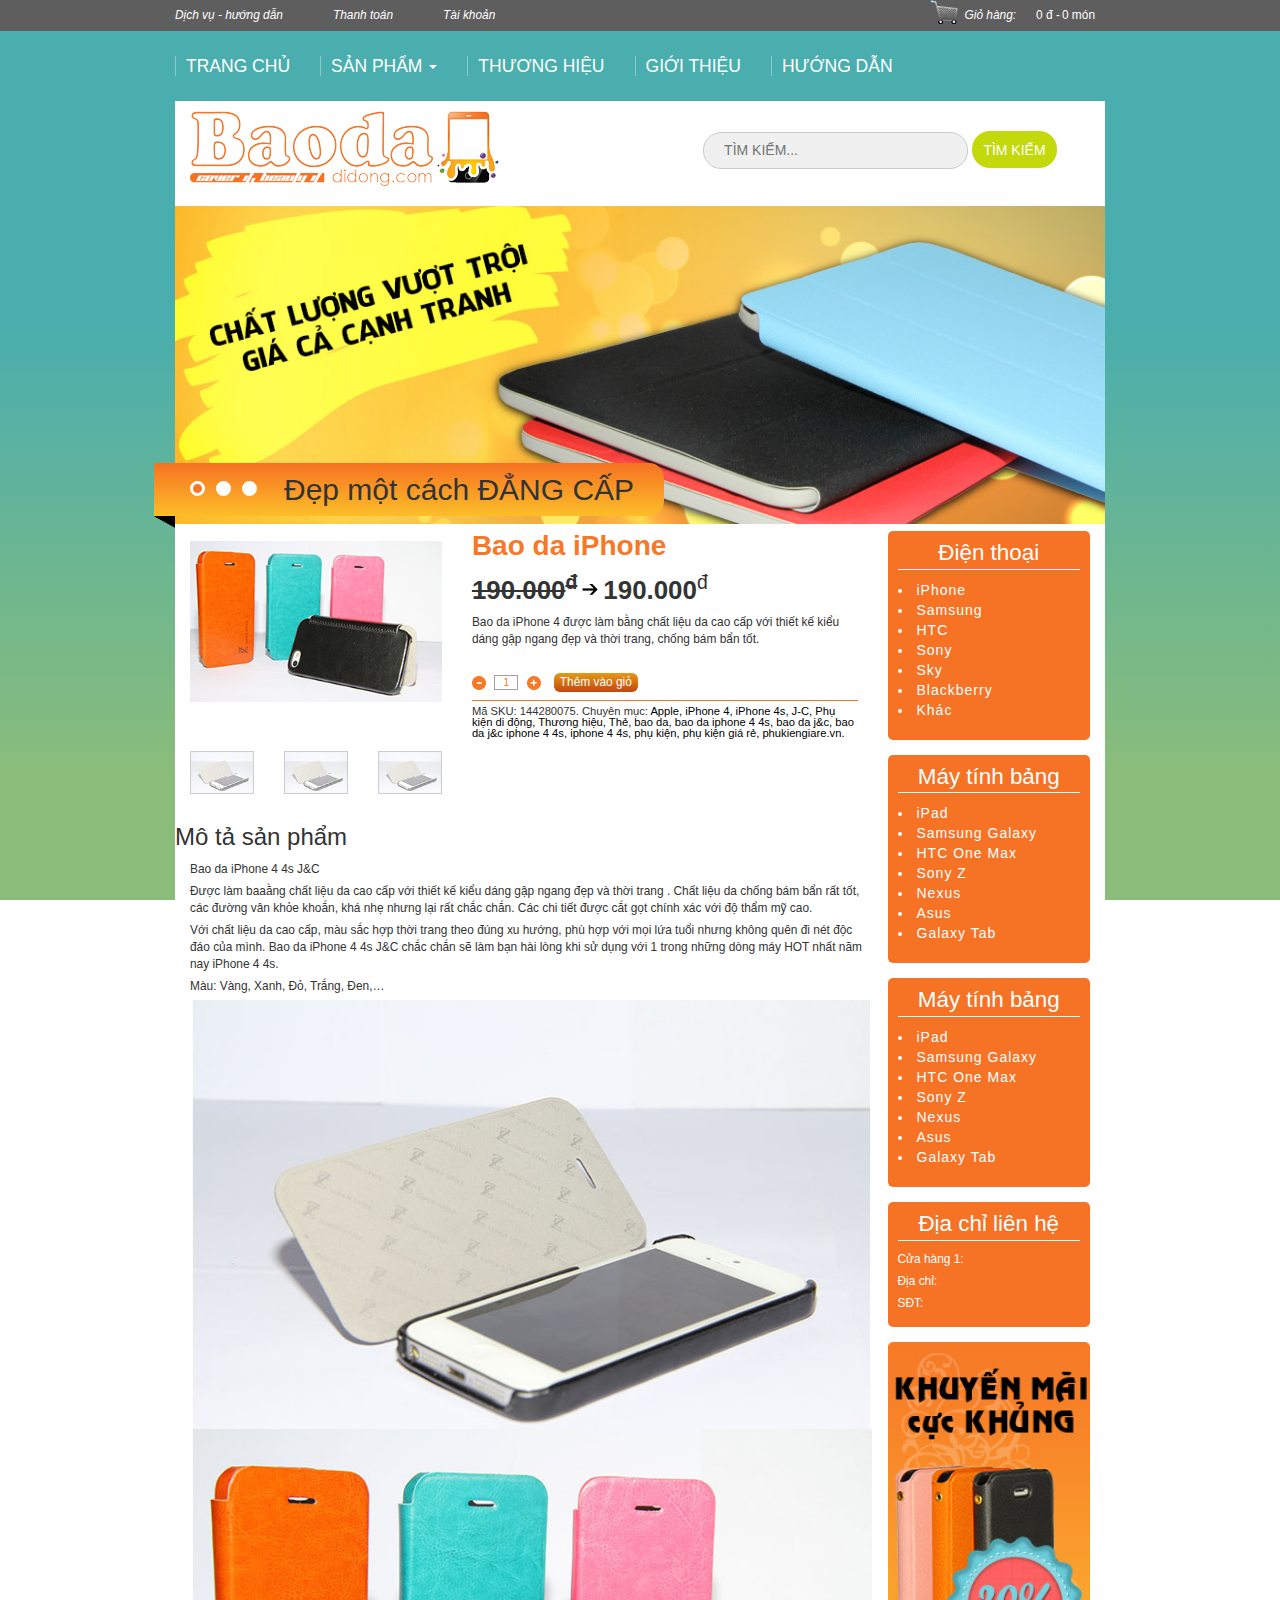
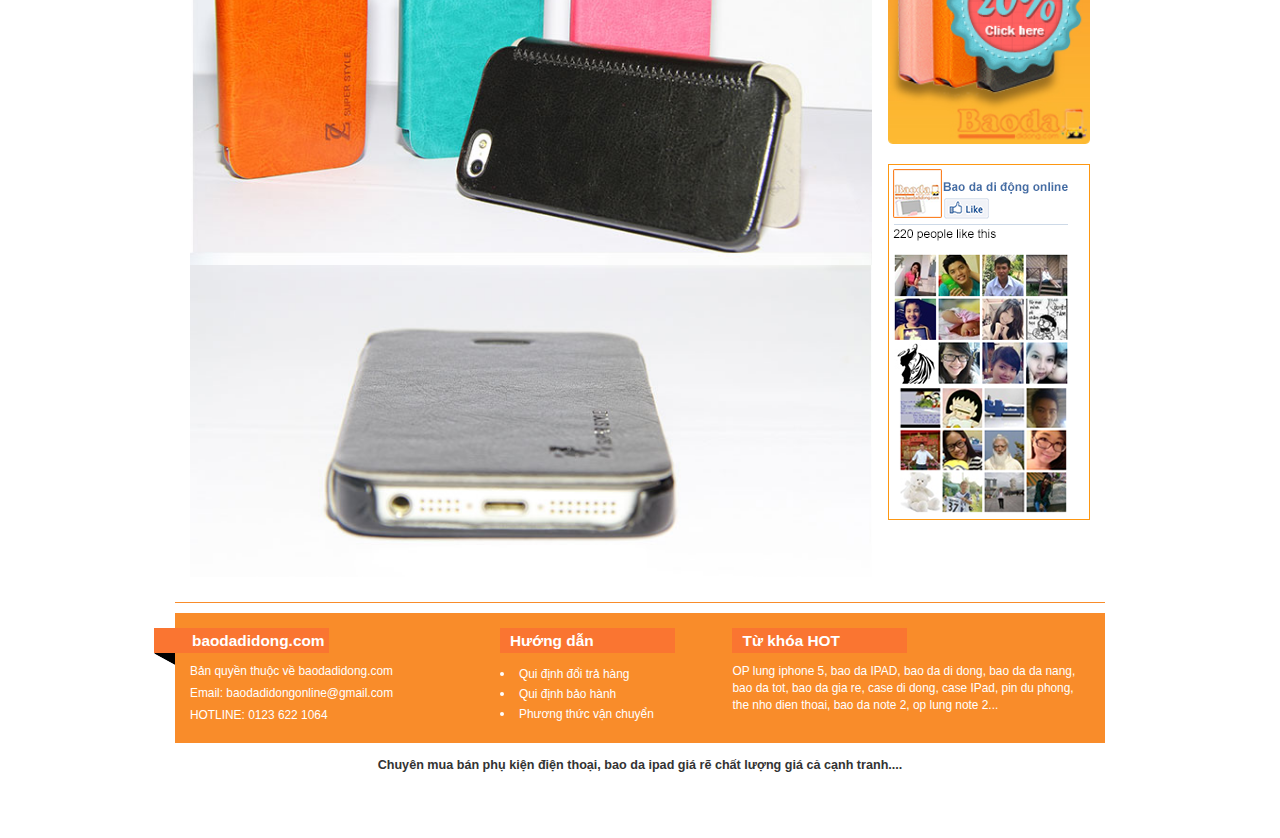
<file: detail.html>
﻿<!DOCTYPE html>
<html lang="en">
<head>
    <title>Bao Da Chi Tiết</title>
    <meta name="viewport" content="width=device-width, initial-scale=1.0">
    <link href="css/bootstrap.min.css" rel="stylesheet" media="screen">
    <link href="css/baoda.css" rel="stylesheet" media="screen">
</head>
<body>
    <div class="navbar nav-header navbar-fixed-top" role="navigation">
        <div class="container">
            <ul class="nav navbar-nav navbar-left">
                <li><a class="nav-left-item nav-item">Dịch vụ - hướng dẫn</a></li>
                <li><a class="nav-left-item nav-item">Thanh toán</a></li>
                <li><a class="nav-left-item nav-item">Tài khoản</a></li>
            </ul>
            <ul class="nav navbar-nav navbar-right">
                <li><a class="nav-right-item nav-item"><span class="icons shopping-cart">Giỏ hàng</span></a></li>
                <li><a class="nav-right-item nav-item"><span class="prods-val">0</span>-<span class="prods-num">0</span></a></li>
            </ul>
        </div>
    </div>
    <div class="container">
        <header id="header">
            <ul class="nav navbar-nav nav-top">
                <li><a class="menuItem" href="#">Trang chủ</a></li>
                <li><a class="menuItem dropdown-toggle" data-toggle="dropdown" href="#">sản phẩm <b class="caret"></b></a>
                    <ul class="dropdown-menu" role="menu">
                      <li><a href="#">Apple iPad</a></li>
                      <li class="divider"></li>
                      <li><a href="#">Apple iPhone</a></li>
                      <li class="divider"></li>
                      <li><a href="#">Samsung Galaxy</a></li>
                      <li class="divider"></li>
                      <li><a href="#">Samsung Note</a></li>
                    </ul>
                </li>
                <li><a class="menuItem" href="#">thương hiệu</a></li>
                <li><a class="menuItem" href="#">giới thiệu</a></li>
                <li><a class="menuItem" href="#">hướng dẫn</a></li>
            </ul>
        </header>
        <div id="main">
            <section class="logo-search">
                <h1 class="logo pull-left">
                    <img class="logo-img img-responsive" src="img/logo.png" alt="baodadidong logo" />
                </h1>
                <form class="form-inline pull-right">
                    <input class="search-field search-control" id="search-field" placeholder="tìm kiếm..." />
                    <button class="search-btn search-control" value="">tìm kiếm</button>
                </form>
            </section>
            <section class="carousel slide" data-ride="carousel">
                <ol class="carousel-indicators">
                    <!-- Indicators -->
                    <li data-target="#main .carousel" data-slide-to="0" class="active"></li>
                    <li data-target="#main .carousel" data-slide-to="1"></li>
                    <li data-target="#main .carousel" data-slide-to="2"></li>
                </ol>
                <div class="carousel-inner">
                    <!-- Wrapper for slides -->
                    <div class="item active">
                        <img class="carousel-img" src="img/banner.jpg" alt="">
                    </div>
                    <div class="item">
                        <img class="carousel-img" src="img/banner.jpg" alt="">
                    </div>
                    <div class="item">
                        <img class="carousel-img" src="img/banner.jpg" alt="">
                    </div>
                </div>
                <h2 class="carousel-title carousel-bg-title corner-bottom">Đẹp một cách <span class="upper">đẳng cấp</span></h2>
            </section>
            <div class="row pro-list-container">
                <div class="col-lg-9 col-md-9 col-sm-9 col-xs-9 pro-detail">
                    <div class="row">
                        <div class="col-lg-5 col-md-5 col-sm-5 col-xs-5 pro-img-slideshow">
                            <div class="row">
                                <div class="col-lg-12 col-md-12 col-sm-12 col-xs-12">
                                    <div class="img-container">
                                        <img id="img1" class="pro-img default" src="img/img-slide-show.jpg"
                                            alt="" />
                                        <img id="img2" class="pro-img" src="img/img-slide-show2.jpg" alt="" />
                                        <img id="img3" class="pro-img" src="img/img-slide-show3.jpg" alt="" />
                                    </div>
                                </div>
                            </div>
                            <ul class="row list-thumb">
                                <li class="col-lg-4 col-md-4 col-sm-4 col-xs-4"><a class="pro-img-link" href="#img1">
                                    <img class="img-responsive pro-img-thumb" src="img/img-slide-show-thumb.jpg" alt="" /></a>
                                </li>
                                <li class="col-lg-4 col-md-4 col-sm-4 col-xs-4"><a class="pro-img-link" href="#img2">
                                    <img class="img-responsive pro-img-thumb" src="img/img-slide-show-thumb.jpg" alt="" /></a>
                                </li>
                                <li class="col-lg-4 col-md-4 col-sm-4 col-xs-4"><a class="pro-img-link" href="#img3">
                                    <img class="img-responsive pro-img-thumb" src="img/img-slide-show-thumb.jpg" alt="" /></a>
                                </li>
                            </ul>
                        </div>
                        <div class="col-lg-7 col-md-7 col-sm-7 col-xs-7 pro-info">
                            <h2 class="pro-name">Bao da iPhone</h2>
                            <p class="pro-price"><span class="original-price with-discount">190.000<sup>đ</sup></span><span class="promo-price">190.000<sup>đ</sup></span></p>
                            <p class="pro-intro">Bao da iPhone 4 được làm bằng chất liệu da cao cấp với thiết kế kiểu dáng gập ngang đẹp và thời trang, chống bám bẩn tốt.</p>
                            <p class="pro-controls">
                                <a class="pro-btn minus">-</a>
                                <input class="pro-num" type="text" value="1" />
                                <a class="pro-btn plus">+</a>
                                <button class="pro-btn add-to-cart">
                                    Thêm vào giỏ</button>
                            </p>
                            <p class="extra-info">
                                Mã SKU: 144280075. Chuyên mục: <a class="tag" href="#">Apple</a><a class="tag" href="#">iPhone
                                    4</a><a class="tag" href="#">iPhone 4s</a><a class="tag" href="#">J-C</a><a class="tag"
                                        href="#">Phụ kiện di động</a><a class="tag" href="#">Thương hiệu</a><a class="tag"
                                            href="#">Thẻ</a><a class="tag" href="#">bao da</a><a class="tag" href="#">bao da iphone
                                                4 4s</a><a class="tag" href="#">bao da j&c</a><a class="tag" href="#">bao da j&c iphone
                                                    4 4s</a><a class="tag" href="#">iphone 4 4s</a><a class="tag" href="#">phụ kiện</a><a
                                                        class="tag" href="#">phụ kiện giá rẻ</a><a class="tag" href="#"> phukiengiare.vn</a></p>
                        </div>
                    </div>
                    <h3 class="pro-desc-title">
                        Mô tả sản phẩm</h3>
                    <div class="row">
                        <div class="col-lg-12 col-md-12 col-sm-12 col-xs-12 pro-desc">
                            <p>
                                Bao da iPhone 4 4s J&C</p>
                            <p>
                                Được làm baaằng chất liệu da cao cấp với thiết kế kiểu dáng gập ngang đẹp và thời
                                trang . Chất liệu da chống bám bẩn rất tốt, các đường vân khỏe khoắn, khá nhẹ nhưng
                                lại rất chắc chắn. Các chi tiết được cắt gọt chính xác với độ thẩm mỹ cao.</p>
                            <p>
                                Với chất liệu da cao cấp, màu sắc hợp thời trang theo đúng xu hướng, phù hợp với
                                mọi lứa tuổi nhưng không quên đi nét độc đáo của mình. Bao da iPhone 4 4s J&C chắc
                                chắn sẽ làm bạn hài lòng khi sử dụng với 1 trong những dòng máy HOT nhất năm nay
                                iPhone 4 4s.</p>
                            <p>
                                Màu: Vàng, Xanh, Đỏ, Trắng, Đen,…</p>
                            <img src="img/pro-desc-img.jpg" alt="" />
                            <img src="img/pro-desc-img2.jpg" alt="" />
                            <img src="img/pro-desc-img3.jpg" alt="" />
                        </div>
                    </div>
                </div>
                <div class="col-lg-3 col-md-3 col-sm-3 col-xs-3 aside">
                    <div class="cate-box">
                        <h2 class="cate-title">
                            Điện thoại</h2>
                        <ul class="list">
                            <li><a class="cate-item">iPhone</a></li>
                            <li><a class="cate-item">Samsung</a></li>
                            <li><a class="cate-item">HTC</a></li>
                            <li><a class="cate-item">Sony</a></li>
                            <li><a class="cate-item">Sky</a></li>
                            <li><a class="cate-item">Blackberry</a></li>
                            <li><a class="cate-item">Khác</a></li>
                        </ul>
                    </div>
                    <div class="cate-box">
                        <h2 class="cate-title">
                            Máy tính bảng</h2>
                        <ul class="list">
                            <li><a class="cate-item">iPad</a></li>
                            <li><a class="cate-item">Samsung Galaxy</a></li>
                            <li><a class="cate-item">HTC One Max</a></li>
                            <li><a class="cate-item">Sony Z</a></li>
                            <li><a class="cate-item">Nexus</a></li>
                            <li><a class="cate-item">Asus</a></li>
                            <li><a class="cate-item">Galaxy Tab</a></li>
                        </ul>
                    </div>
                    <div class="cate-box">
                        <h2 class="cate-title">
                            Máy tính bảng</h2>
                        <ul class="list">
                            <li><a class="cate-item">iPad</a></li>
                            <li><a class="cate-item">Samsung Galaxy</a></li>
                            <li><a class="cate-item">HTC One Max</a></li>
                            <li><a class="cate-item">Sony Z</a></li>
                            <li><a class="cate-item">Nexus</a></li>
                            <li><a class="cate-item">Asus</a></li>
                            <li><a class="cate-item">Galaxy Tab</a></li>
                        </ul>
                    </div>
                    <div class="cate-box">
                        <h2 class="cate-title">
                            Địa chỉ liên hệ</h2>
                        <p>
                            Cửa hàng 1:
                        </p>
                        <p>
                            Địa chỉ:
                        </p>
                        <p>
                            SĐT:
                        </p>
                    </div>
                    <a href="#">
                        <img class="promo-banner-right img-responsive" src="img/promo-banner-right.jpg" alt="Baodadidong.com khuyến mãi cực khủng" /></a>
                    <div class="face-link">
                        <img src="img/face.png" alt="" />
                    </div>
                </div>
            </div>
        </div>
        <footer id="footer" role="contentinfo">
            <div class="row content-info">
                <div class="col-lg-4 col-md-4 col-sm-4 col-xs-4 contact-info">
                    <h3 class="footer-title corner-bottom">baodadidong.com</h3>
                    <p>Bản quyền thuộc về baodadidong.com</p>
                    <p>Email: <a href="mailto:baodadidongonline@gmail.com">baodadidongonline@gmail.com</a></p>
                    <p>HOTLINE: 0123 622 1064</p>
                </div>
                <div class="col-lg-3 col-md-3 col-sm-3 col-xs-3 guide-info">
                    <h3 class="footer-title">Hướng dẫn</h3>
                    <ul class="using-guide">
                        <li><a class="" href="">Qui định đổi trả hàng</a></li>
                        <li><a class="" href="">Qui định bảo hành</a></li>
                        <li><a class="" href="">Phương thức vận chuyển</a></li>
                    </ul>
                </div>
                <div class="col-lg-5 col-md-5 col-sm-5 col-xs-5 tags">
                    <h3 class="footer-title">Từ khóa HOT</h3>
                    <p class="hot-keywords">
                        <a href="#">OP lung iphone 5</a><a href="#">bao da IPAD</a><a href="#">bao da di dong</a><a href="#">bao da da nang</a><a href="#">bao da tot</a><a href="#">bao da gia re</a><a href="#">case di dong</a><a href="#">case IPad</a><a href="#">pin du phong</a><a href="#">the nho dien thoai</a><a href="#">bao da note 2, op lung note 2</a>
                    </p>
                </div>
            </div>
            <div class="row">
                <div class="col-lg-12 col-md-12 col-sm-12 col-xs-12">
                    <p class="slogan">Chuyên mua bán phụ kiện điện thoại, bao da ipad giá rẽ chất lượng  giá cả cạnh tranh....</p>
                </div>
            </div>
        </footer>
    </div>
    <script src="js/jquery-1.9.1.js"></script>
    <script src="js/bootstrap.min.js"></script>
    <script src="js/main.js"></script>
</body>
</html>
</file>
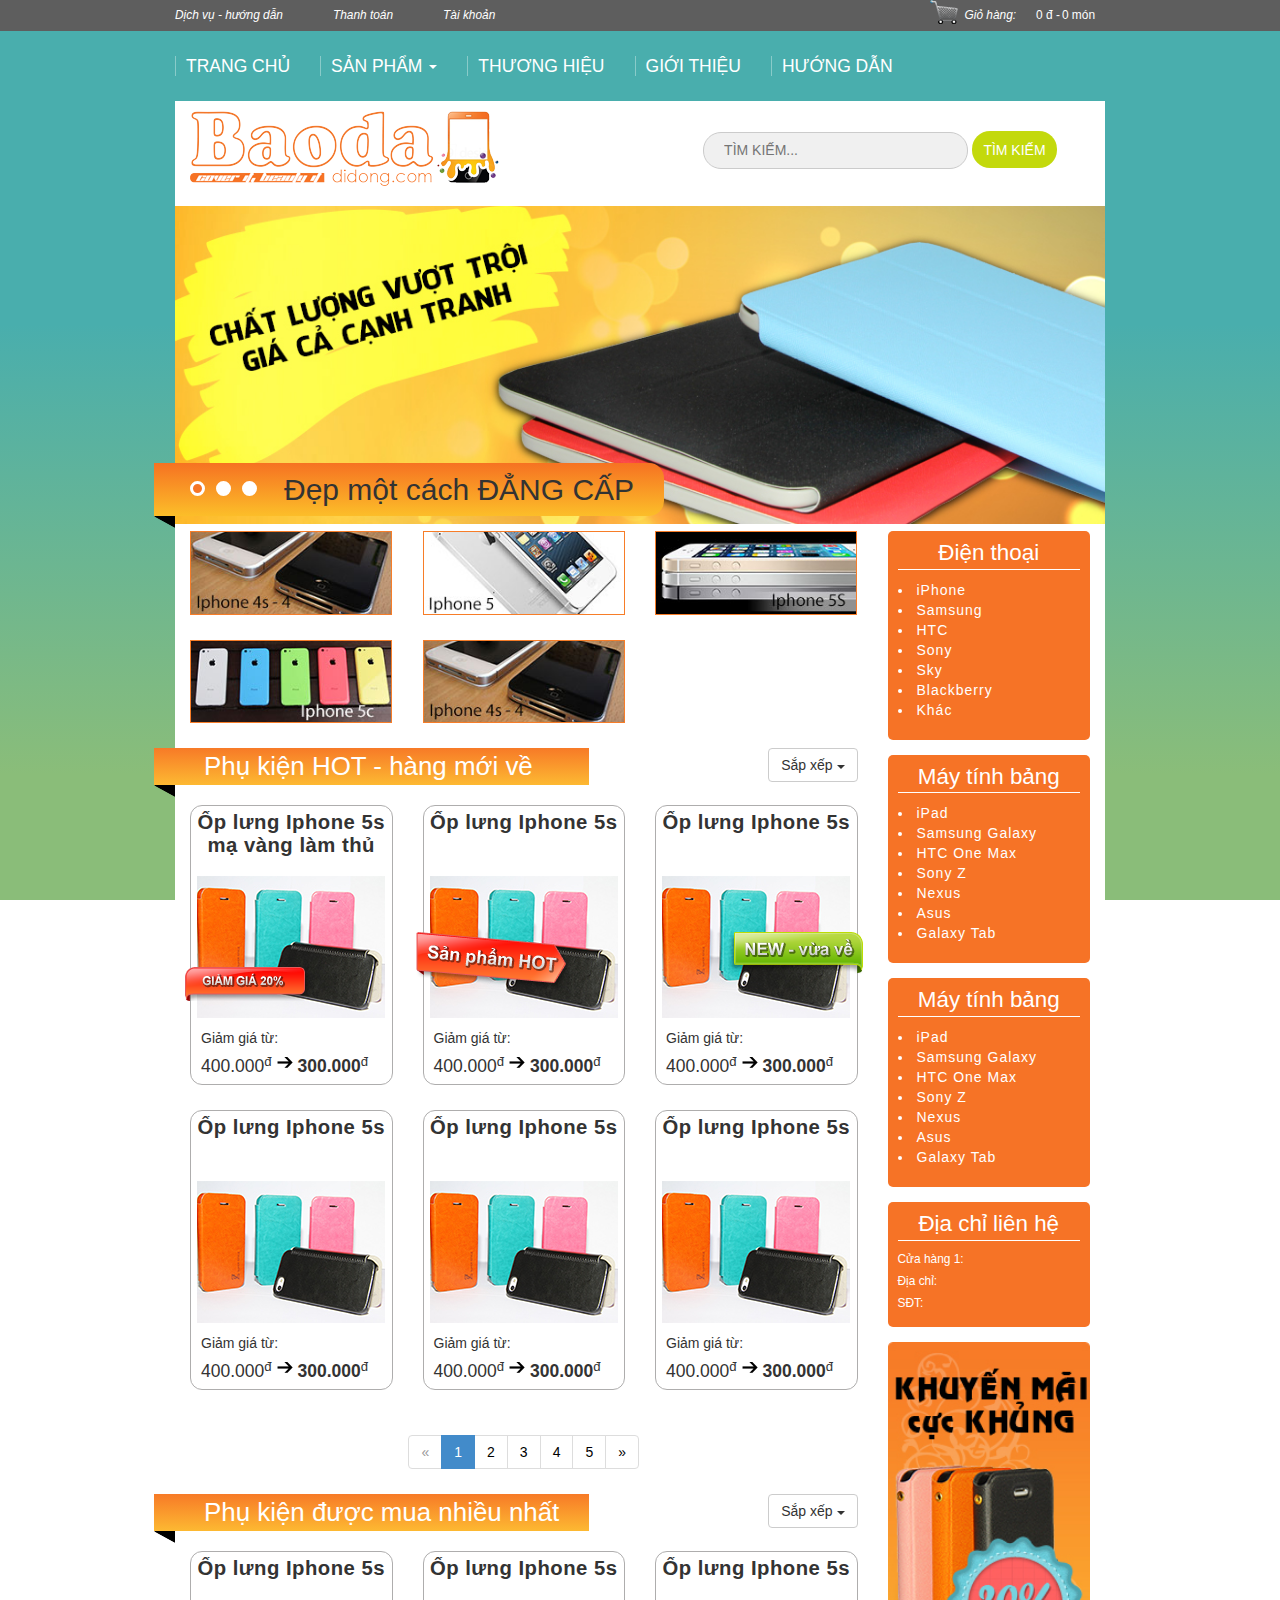
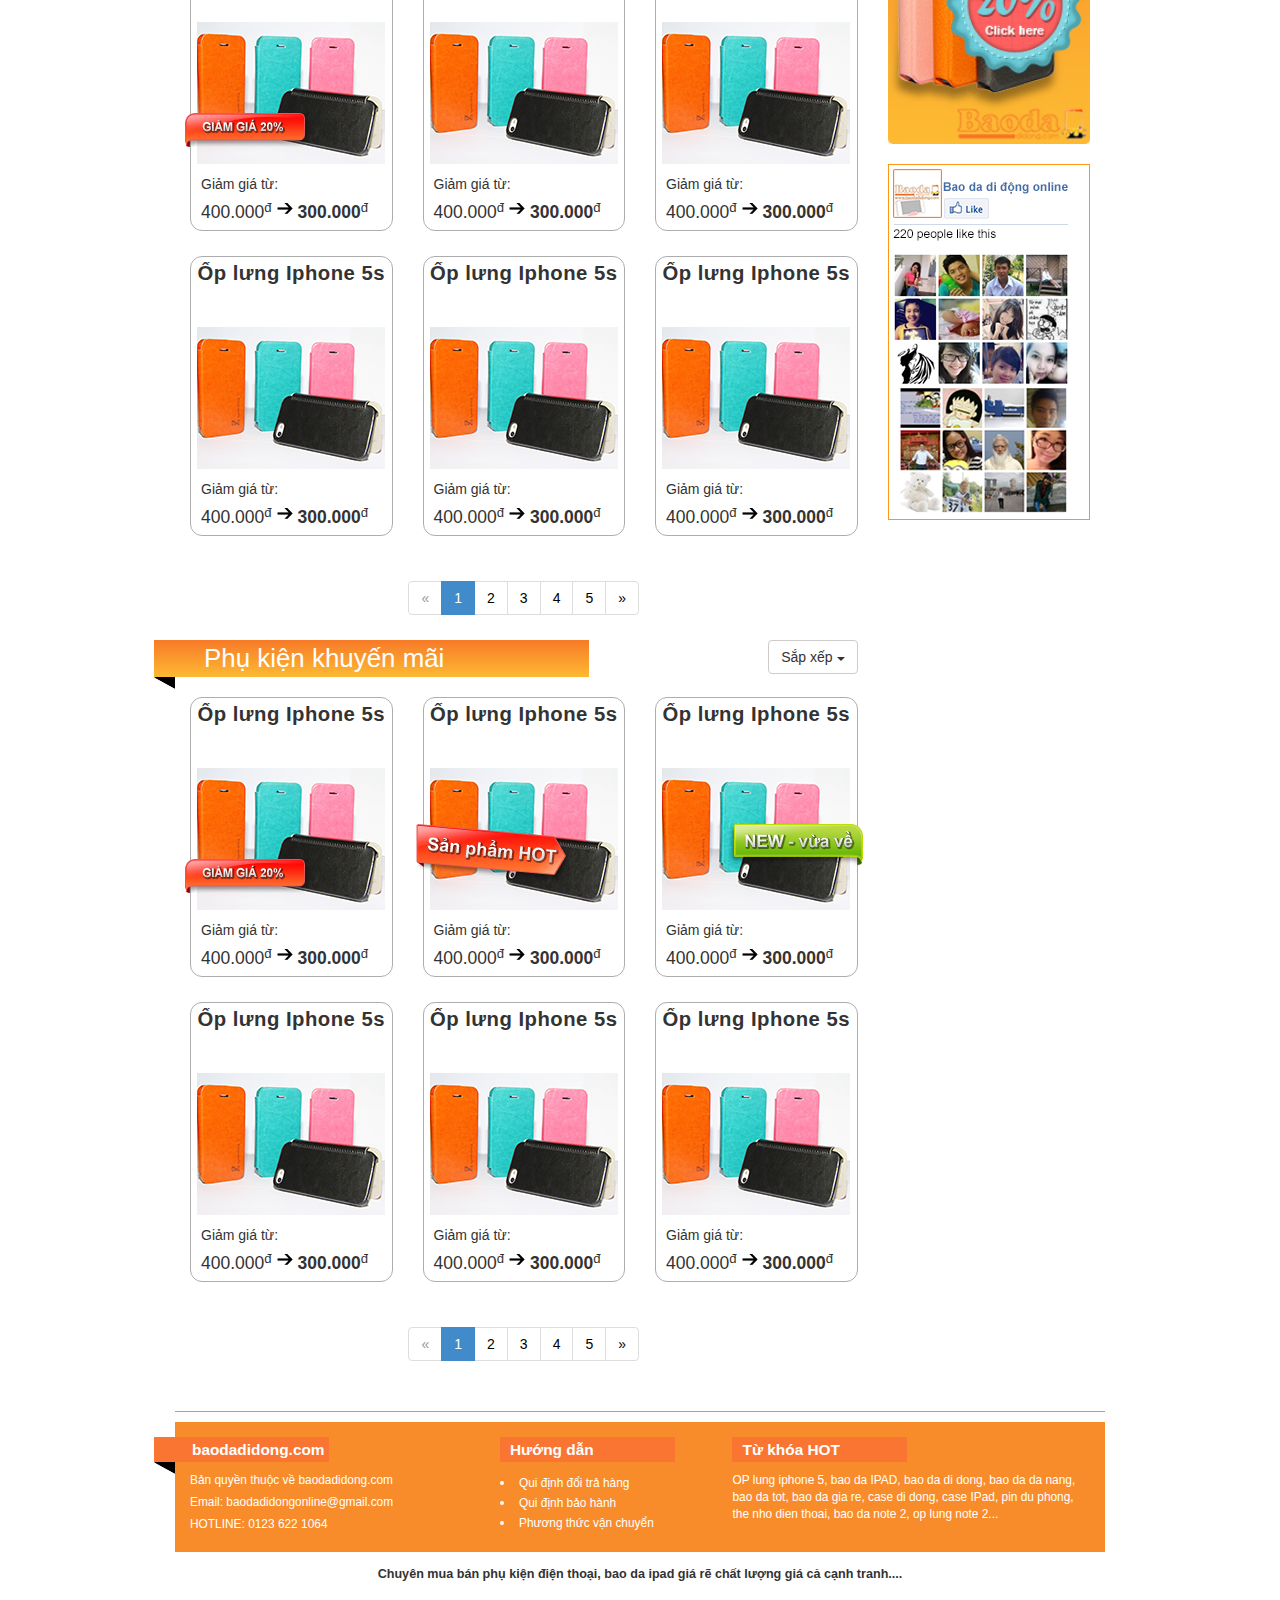
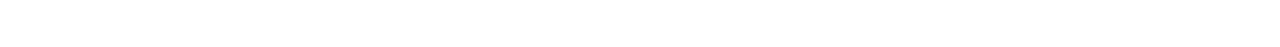
<file: list.html>
﻿<!DOCTYPE html>
<html lang="en">
<head>
    <title>Bao Da Danh Sách</title>
    <meta name="viewport" content="width=device-width, initial-scale=1.0">
    <link href="css/bootstrap.min.css" rel="stylesheet" media="screen">
    <link href="css/baoda.css" rel="stylesheet" media="screen">
</head>
<body>
    <div class="navbar nav-header navbar-fixed-top" role="navigation">
        <div class="container">
            <ul class="nav navbar-nav navbar-left">
                <li><a class="nav-left-item nav-item">Dịch vụ - hướng dẫn</a></li>
                <li><a class="nav-left-item nav-item">Thanh toán</a></li>
                <li><a class="nav-left-item nav-item">Tài khoản</a></li>
            </ul>
            <ul class="nav navbar-nav navbar-right">
                <li><a class="nav-right-item nav-item"><span class="icons shopping-cart">Giỏ hàng</span></a></li>
                <li><a class="nav-right-item nav-item"><span class="prods-val">0</span>-<span class="prods-num">0</span></a></li>
            </ul>
        </div>
    </div>
    <div class="container">
        <header id="header">
            <ul class="nav navbar-nav nav-top">
                <li><a class="menuItem" href="#">Trang chủ</a></li>
                <li><a class="menuItem dropdown-toggle" data-toggle="dropdown" href="#">sản phẩm <b class="caret"></b></a>
                    <ul class="dropdown-menu" role="menu">
                      <li><a href="#">Apple iPad</a></li>
                      <li class="divider"></li>
                      <li><a href="#">Apple iPhone</a></li>
                      <li class="divider"></li>
                      <li><a href="#">Samsung Galaxy</a></li>
                      <li class="divider"></li>
                      <li><a href="#">Samsung Note</a></li>
                    </ul>
                </li>
                <li><a class="menuItem" href="#">thương hiệu</a></li>
                <li><a class="menuItem" href="#">giới thiệu</a></li>
                <li><a class="menuItem" href="#">hướng dẫn</a></li>
            </ul>
        </header>
        <div id="main">
            <section class="logo-search">
                <h1 class="logo pull-left">
                    <img class="logo-img img-responsive" src="img/logo.png" alt="baodadidong logo" />
                </h1>
                <form class="form-inline pull-right">
                    <input class="search-field search-control" id="search-field" placeholder="tìm kiếm..." />
                    <button class="search-btn search-control" value="">tìm kiếm</button>
                </form>
            </section>
            <section class="carousel slide" data-ride="carousel">
                <ol class="carousel-indicators">
                    <!-- Indicators -->
                    <li data-target="#main .carousel" data-slide-to="0" class="active"></li>
                    <li data-target="#main .carousel" data-slide-to="1"></li>
                    <li data-target="#main .carousel" data-slide-to="2"></li>
                </ol>
                <div class="carousel-inner">
                    <!-- Wrapper for slides -->
                    <div class="item active">
                        <img class="carousel-img" src="img/banner.jpg" alt="">
                    </div>
                    <div class="item">
                        <img class="carousel-img" src="img/banner.jpg" alt="">
                    </div>
                    <div class="item">
                        <img class="carousel-img" src="img/banner.jpg" alt="">
                    </div>
                </div>
                <h2 class="carousel-title carousel-bg-title corner-bottom">Đẹp một cách <span class="upper">đẳng cấp</span></h2>
            </section>
            <div class="row pro-list-container">
                <div class="col-lg-9 col-md-9 col-sm-9 col-xs-9 pro-list">
                    <div class="row">
                        <div class="col-lg-4 col-md-4 col-sm-4 col-xs-4">
                            <a href="#" title="iphone4 case">
                                <img class="phone-case img-responsive" src="img/iphone4.jpg" alt="" /></a>
                        </div>
                        <div class="col-lg-4 col-md-4 col-sm-4 col-xs-4">
                            <a href="#" title="iphone5 case">
                                <img class="phone-case img-responsive" src="img/iphone5.jpg" alt="" /></a>
                        </div>
                        <div class="col-lg-4 col-md-4 col-sm-4 col-xs-4">
                            <a href="#" title="iphone5s case">
                                <img class="phone-case img-responsive" src="img/iphone5s.jpg" alt="" /></a>
                        </div>
                        <div class="col-lg-4 col-md-4 col-sm-4 col-xs-4">
                            <a href="#" title="iphone5c case">
                                <img class="phone-case img-responsive" src="img/iphone5c.jpg" alt="" /></a>
                        </div>
                        <div class="col-lg-4 col-md-4 col-sm-4 col-xs-4">
                            <a href="#" title="iphone4 case">
                                <img class="phone-case img-responsive" src="img/iphone4.jpg" alt="" /></a>
                        </div>
                    </div>
                    <div class="row">
                        <div class="col-lg-12 col-md-12 col-sm-12 col-xs-12">
                            <div class="row header-list">
                                <div class="col-lg-8 col-md-8 col-sm-8 col-xs-8">
                                    <h1 class="product-list-title bg-title corner-bottom">
                                        Phụ kiện HOT - hàng mới về</h1>
                                </div>
                                <div class="col-lg-4 col-md-4 col-sm-4 col-xs-4">
                                    <div class="btn-group pull-right">
                                        <button type="button" class="btn btn-default dropdown-toggle" data-toggle="dropdown">
                                            Sắp xếp <span class="caret"></span>
                                        </button>
                                        <ul class="dropdown-menu" role="menu">
                                            <li><a href="#">Mới nhất</a></li>
                                            <li><a href="#">Giá cao nhất</a></li>
                                            <li><a href="#">Giá thấp nhất</a></li>
                                        </ul>
                                    </div>
                                </div>
                            </div>
                            <div class="row pro-list">
                                <div class="col-lg-4 col-md-4 col-sm-4 col-xs-4">
                                    <div class="pro-box promo">
                                        <a class="pro-link"></a><span class="pro-highlight disc-price"></span><span class="pro-highlight hot-pro">
                                        </span><span class="pro-highlight news-arrive"></span>
                                        <h3 class="pro-name">
                                            Ốp lưng Iphone 5s mạ vàng làm thủ công chi tiết</h3>
                                        <img class="pro-img img-responsive" src="img/sp-1.jpg" alt="" />
                                        <p>
                                            Giảm giá từ:
                                        </p>
                                        <p class="pro-price">
                                            <span class="original-price">400.000<sup>đ</sup></span><span class="promo-price">300.000<sup>đ</sup></span></p>
                                    </div>
                                </div>
                                <div class="col-lg-4 col-md-4 col-sm-4 col-xs-4">
                                    <div class="pro-box hot">
                                        <a class="pro-link"></a><span class="pro-highlight disc-price"></span><span class="pro-highlight hot-pro">
                                        </span><span class="pro-highlight news-arrive"></span>
                                        <h3 class="pro-name">
                                            Ốp lưng Iphone 5s</h3>
                                        <img class="pro-img img-responsive" src="img/sp-1.jpg" alt="" />
                                        <p>
                                            Giảm giá từ:
                                        </p>
                                        <p class="pro-price">
                                            <span class="original-price">400.000<sup>đ</sup></span><span class="promo-price">300.000<sup>đ</sup></span></p>
                                    </div>
                                </div>
                                <div class="col-lg-4 col-md-4 col-sm-4 col-xs-4">
                                    <div class="pro-box news-arrive">
                                        <a class="pro-link"></a><span class="pro-highlight disc-price"></span><span class="pro-highlight hot-pro">
                                        </span><span class="pro-highlight news-arrive"></span>
                                        <h3 class="pro-name">
                                            Ốp lưng Iphone 5s</h3>
                                        <img class="pro-img img-responsive" src="img/sp-1.jpg" alt="" />
                                        <p>
                                            Giảm giá từ:
                                        </p>
                                        <p class="pro-price">
                                            <span class="original-price">400.000<sup>đ</sup></span><span class="promo-price">300.000<sup>đ</sup></span></p>
                                    </div>
                                </div>
                            </div>
                            <div class="row pro-list">
                                <div class="col-lg-4 col-md-4 col-sm-4 col-xs-4">
                                    <div class="pro-box">
                                        <a class="pro-link"></a><span class="pro-highlight disc-price"></span><span class="pro-highlight hot-pro">
                                        </span><span class="pro-highlight news-arrive"></span>
                                        <h3 class="pro-name">
                                            Ốp lưng Iphone 5s</h3>
                                        <img class="pro-img img-responsive" src="img/sp-1.jpg" alt="" />
                                        <p>
                                            Giảm giá từ:
                                        </p>
                                        <p class="pro-price">
                                            <span class="original-price">400.000<sup>đ</sup></span><span class="promo-price">300.000<sup>đ</sup></span></p>
                                    </div>
                                </div>
                                <div class="col-lg-4 col-md-4 col-sm-4 col-xs-4">
                                    <div class="pro-box">
                                        <a class="pro-link"></a><span class="pro-highlight disc-price"></span><span class="pro-highlight hot-pro">
                                        </span><span class="pro-highlight news-arrive"></span>
                                        <h3 class="pro-name">
                                            Ốp lưng Iphone 5s</h3>
                                        <img class="pro-img img-responsive" src="img/sp-1.jpg" alt="" />
                                        <p>
                                            Giảm giá từ:
                                        </p>
                                        <p class="pro-price">
                                            <span class="original-price">400.000<sup>đ</sup></span><span class="promo-price">300.000<sup>đ</sup></span></p>
                                    </div>
                                </div>
                                <div class="col-lg-4 col-md-4 col-sm-4 col-xs-4">
                                    <div class="pro-box">
                                        <a class="pro-link"></a><span class="pro-highlight disc-price"></span><span class="pro-highlight hot-pro">
                                        </span><span class="pro-highlight news-arrive"></span>
                                        <h3 class="pro-name">
                                            Ốp lưng Iphone 5s</h3>
                                        <img class="pro-img img-responsive" src="img/sp-1.jpg" alt="" />
                                        <p>
                                            Giảm giá từ:
                                        </p>
                                        <p class="pro-price">
                                            <span class="original-price">400.000<sup>đ</sup></span><span class="promo-price">300.000<sup>đ</sup></span></p>
                                    </div>
                                </div>
                            </div>
                            <div class="row pro-page-list">
                                <div class="col-lg-12 col-md-12 col-sm-12 col-xs-12">
                                    <ul class="pagination">
                                        <li class="disabled"><a href="#">&laquo;</a></li>
                                        <li class="active"><a href="#">1 <span class="sr-only">(current)</span></a></li>
                                        <li><a href="#">2</a></li>
                                        <li><a href="#">3</a></li>
                                        <li><a href="#">4</a></li>
                                        <li><a href="#">5</a></li>
                                        <li><a href="#">&raquo;</a></li>
                                    </ul>
                                </div>
                            </div>
                        </div>
                    </div>
                    <div class="row">
                        <div class="col-lg-12 col-md-12 col-sm-12 col-xs-12">
                            <div class="row header-list">
                                <div class="col-lg-8 col-md-8 col-sm-8 col-xs-8">
                                    <h1 class="product-list-title bg-title corner-bottom">
                                        Phụ kiện được mua nhiều nhất</h1>
                                </div>
                                <div class="col-lg-4 col-md-4 col-sm-4 col-xs-4">
                                    <div class="btn-group pull-right">
                                        <button type="button" class="btn btn-default dropdown-toggle" data-toggle="dropdown">
                                            Sắp xếp <span class="caret"></span>
                                        </button>
                                        <ul class="dropdown-menu" role="menu">
                                            <li><a href="#">Mới nhất</a></li>
                                            <li><a href="#">Giá cao nhất</a></li>
                                            <li><a href="#">Giá thấp nhất</a></li>
                                        </ul>
                                    </div>
                                </div>
                            </div>
                            <div class="row pro-list">
                                <div class="col-lg-4 col-md-4 col-sm-4 col-xs-4">
                                    <div class="pro-box promo">
                                        <a class="pro-link"></a><span class="pro-highlight disc-price"></span><span class="pro-highlight hot-pro">
                                        </span><span class="pro-highlight news-arrive"></span>
                                        <h3 class="pro-name">
                                            Ốp lưng Iphone 5s</h3>
                                        <img class="pro-img img-responsive" src="img/sp-1.jpg" alt="" />
                                        <p>
                                            Giảm giá từ:
                                        </p>
                                        <p class="pro-price">
                                            <span class="original-price">400.000<sup>đ</sup></span><span class="promo-price">300.000<sup>đ</sup></span></p>
                                    </div>
                                </div>
                                <div class="col-lg-4 col-md-4 col-sm-4 col-xs-4">
                                    <div class="pro-box hot">
                                        <a class="pro-link"></a>
                                        <h3 class="pro-name">
                                            Ốp lưng Iphone 5s</h3>
                                        <img class="pro-img img-responsive" src="img/sp-1.jpg" alt="" />
                                        <p>
                                            Giảm giá từ:
                                        </p>
                                        <p class="pro-price">
                                            <span class="original-price">400.000<sup>đ</sup></span><span class="promo-price">300.000<sup>đ</sup></span></p>
                                    </div>
                                </div>
                                <div class="col-lg-4 col-md-4 col-sm-4 col-xs-4">
                                    <div class="pro-box news-arrive">
                                        <a class="pro-link"></a>
                                        <h3 class="pro-name">
                                            Ốp lưng Iphone 5s</h3>
                                        <img class="pro-img img-responsive" src="img/sp-1.jpg" alt="" />
                                        <p>
                                            Giảm giá từ:
                                        </p>
                                        <p class="pro-price">
                                            <span class="original-price">400.000<sup>đ</sup></span><span class="promo-price">300.000<sup>đ</sup></span></p>
                                    </div>
                                </div>
                            </div>
                            <div class="row pro-list">
                                <div class="col-lg-4 col-md-4 col-sm-4 col-xs-4">
                                    <div class="pro-box">
                                        <a class="pro-link"></a>
                                        <h3 class="pro-name">
                                            Ốp lưng Iphone 5s</h3>
                                        <img class="pro-img img-responsive" src="img/sp-1.jpg" alt="" />
                                        <p>
                                            Giảm giá từ:
                                        </p>
                                        <p class="pro-price">
                                            <span class="original-price">400.000<sup>đ</sup></span><span class="promo-price">300.000<sup>đ</sup></span></p>
                                    </div>
                                </div>
                                <div class="col-lg-4 col-md-4 col-sm-4 col-xs-4">
                                    <div class="pro-box">
                                        <a class="pro-link"></a>
                                        <h3 class="pro-name">
                                            Ốp lưng Iphone 5s</h3>
                                        <img class="pro-img img-responsive" src="img/sp-1.jpg" alt="" />
                                        <p>
                                            Giảm giá từ:
                                        </p>
                                        <p class="pro-price">
                                            <span class="original-price">400.000<sup>đ</sup></span><span class="promo-price">300.000<sup>đ</sup></span></p>
                                    </div>
                                </div>
                                <div class="col-lg-4 col-md-4 col-sm-4 col-xs-4">
                                    <div class="pro-box">
                                        <a class="pro-link"></a>
                                        <h3 class="pro-name">
                                            Ốp lưng Iphone 5s</h3>
                                        <img class="pro-img img-responsive" src="img/sp-1.jpg" alt="" />
                                        <p>
                                            Giảm giá từ:
                                        </p>
                                        <p class="pro-price">
                                            <span class="original-price">400.000<sup>đ</sup></span><span class="promo-price">300.000<sup>đ</sup></span></p>
                                    </div>
                                </div>
                            </div>
                            <div class="row pro-page-list">
                                <div class="col-lg-12 col-md-12 col-sm-12 col-xs-12">
                                    <ul class="pagination">
                                        <li class="disabled"><a href="#">&laquo;</a></li>
                                        <li class="active"><a href="#">1 <span class="sr-only">(current)</span></a></li>
                                        <li><a href="#">2</a></li>
                                        <li><a href="#">3</a></li>
                                        <li><a href="#">4</a></li>
                                        <li><a href="#">5</a></li>
                                        <li><a href="#">&raquo;</a></li>
                                    </ul>
                                </div>
                            </div>
                        </div>
                    </div>
                    <div class="row">
                        <div class="col-lg-12 col-md-12 col-sm-12 col-xs-">
                            <div class="row header-list">
                                <div class="col-lg-8 col-md-8 col-sm-8 col-xs-8">
                                    <h1 class="product-list-title bg-title corner-bottom">
                                        Phụ kiện khuyến mãi</h1>
                                </div>
                                <div class="col-lg-4 col-md-4 col-sm-4 col-xs-4">
                                    <div class="btn-group pull-right">
                                        <button type="button" class="btn btn-default dropdown-toggle" data-toggle="dropdown">
                                            Sắp xếp <span class="caret"></span>
                                        </button>
                                        <ul class="dropdown-menu" role="menu">
                                            <li><a href="#">Mới nhất</a></li>
                                            <li><a href="#">Giá cao nhất</a></li>
                                            <li><a href="#">Giá thấp nhất</a></li>
                                        </ul>
                                    </div>
                                </div>
                            </div>
                            <div class="row pro-list">
                                <div class="col-lg-4 col-md-4 col-sm-4 col-xs-4">
                                    <div class="pro-box promo">
                                        <a class="pro-link"></a><span class="pro-highlight disc-price"></span><span class="pro-highlight hot-pro">
                                        </span><span class="pro-highlight news-arrive"></span>
                                        <h3 class="pro-name">
                                            Ốp lưng Iphone 5s</h3>
                                        <img class="pro-img img-responsive" src="img/sp-1.jpg" alt="" />
                                        <p>
                                            Giảm giá từ:
                                        </p>
                                        <p class="pro-price">
                                            <span class="original-price">400.000<sup>đ</sup></span><span class="promo-price">300.000<sup>đ</sup></span></p>
                                    </div>
                                </div>
                                <div class="col-lg-4 col-md-4 col-sm-4 col-xs-4">
                                    <div class="pro-box hot">
                                        <a class="pro-link"></a><span class="pro-highlight disc-price"></span><span class="pro-highlight hot-pro">
                                        </span><span class="pro-highlight news-arrive"></span>
                                        <h3 class="pro-name">
                                            Ốp lưng Iphone 5s</h3>
                                        <img class="pro-img img-responsive" src="img/sp-1.jpg" alt="" />
                                        <p>
                                            Giảm giá từ:
                                        </p>
                                        <p class="pro-price">
                                            <span class="original-price">400.000<sup>đ</sup></span><span class="promo-price">300.000<sup>đ</sup></span></p>
                                    </div>
                                </div>
                                <div class="col-lg-4 col-md-4 col-sm-4 col-xs-4">
                                    <div class="pro-box news-arrive">
                                        <a class="pro-link"></a><span class="pro-highlight disc-price"></span><span class="pro-highlight hot-pro">
                                        </span><span class="pro-highlight news-arrive"></span>
                                        <h3 class="pro-name">
                                            Ốp lưng Iphone 5s</h3>
                                        <img class="pro-img img-responsive" src="img/sp-1.jpg" alt="" />
                                        <p>
                                            Giảm giá từ:
                                        </p>
                                        <p class="pro-price">
                                            <span class="original-price">400.000<sup>đ</sup></span><span class="promo-price">300.000<sup>đ</sup></span></p>
                                    </div>
                                </div>
                            </div>
                            <div class="row pro-list">
                                <div class="col-lg-4 col-md-4 col-sm-4 col-xs-4">
                                    <div class="pro-box">
                                        <a class="pro-link"></a>
                                        <h3 class="pro-name">
                                            Ốp lưng Iphone 5s</h3>
                                        <img class="pro-img img-responsive" src="img/sp-1.jpg" alt="" />
                                        <p>
                                            Giảm giá từ:
                                        </p>
                                        <p class="pro-price">
                                            <span class="original-price">400.000<sup>đ</sup></span><span class="promo-price">300.000<sup>đ</sup></span></p>
                                    </div>
                                </div>
                                <div class="col-lg-4 col-md-4 col-sm-4 col-xs-4">
                                    <div class="pro-box">
                                        <a class="pro-link"></a>
                                        <h3 class="pro-name">
                                            Ốp lưng Iphone 5s</h3>
                                        <img class="pro-img img-responsive" src="img/sp-1.jpg" alt="" />
                                        <p>
                                            Giảm giá từ:
                                        </p>
                                        <p class="pro-price">
                                            <span class="original-price">400.000<sup>đ</sup></span><span class="promo-price">300.000<sup>đ</sup></span></p>
                                    </div>
                                </div>
                                <div class="col-lg-4 col-md-4 col-sm-4 col-xs-4">
                                    <div class="pro-box">
                                        <a class="pro-link"></a>
                                        <h3 class="pro-name">
                                            Ốp lưng Iphone 5s</h3>
                                        <img class="pro-img img-responsive" src="img/sp-1.jpg" alt="" />
                                        <p>
                                            Giảm giá từ:
                                        </p>
                                        <p class="pro-price">
                                            <span class="original-price">400.000<sup>đ</sup></span><span class="promo-price">300.000<sup>đ</sup></span></p>
                                    </div>
                                </div>
                            </div>
                            <div class="row pro-page-list">
                                <div class="col-lg-12 col-md-12 col-sm-12 col-xs-12">
                                    <ul class="pagination">
                                        <li class="disabled"><a href="#">&laquo;</a></li>
                                        <li class="active"><a href="#">1 <span class="sr-only">(current)</span></a></li>
                                        <li><a href="#">2</a></li>
                                        <li><a href="#">3</a></li>
                                        <li><a href="#">4</a></li>
                                        <li><a href="#">5</a></li>
                                        <li><a href="#">&raquo;</a></li>
                                    </ul>
                                </div>
                            </div>
                        </div>
                    </div>
                </div>
                <div class="col-lg-3 col-md-3 col-sm-3 col-xs-3 aside">
                    <div class="cate-box">
                        <h2 class="cate-title">
                            Điện thoại</h2>
                        <ul class="list">
                            <li><a class="cate-item">iPhone</a></li>
                            <li><a class="cate-item">Samsung</a></li>
                            <li><a class="cate-item">HTC</a></li>
                            <li><a class="cate-item">Sony</a></li>
                            <li><a class="cate-item">Sky</a></li>
                            <li><a class="cate-item">Blackberry</a></li>
                            <li><a class="cate-item">Khác</a></li>
                        </ul>
                    </div>
                    <div class="cate-box">
                        <h2 class="cate-title">
                            Máy tính bảng</h2>
                        <ul class="list">
                            <li><a class="cate-item">iPad</a></li>
                            <li><a class="cate-item">Samsung Galaxy</a></li>
                            <li><a class="cate-item">HTC One Max</a></li>
                            <li><a class="cate-item">Sony Z</a></li>
                            <li><a class="cate-item">Nexus</a></li>
                            <li><a class="cate-item">Asus</a></li>
                            <li><a class="cate-item">Galaxy Tab</a></li>
                        </ul>
                    </div>
                    <div class="cate-box">
                        <h2 class="cate-title">
                            Máy tính bảng</h2>
                        <ul class="list">
                            <li><a class="cate-item">iPad</a></li>
                            <li><a class="cate-item">Samsung Galaxy</a></li>
                            <li><a class="cate-item">HTC One Max</a></li>
                            <li><a class="cate-item">Sony Z</a></li>
                            <li><a class="cate-item">Nexus</a></li>
                            <li><a class="cate-item">Asus</a></li>
                            <li><a class="cate-item">Galaxy Tab</a></li>
                        </ul>
                    </div>
                    <div class="cate-box">
                        <h2 class="cate-title">
                            Địa chỉ liên hệ</h2>
                        <p>
                            Cửa hàng 1:
                        </p>
                        <p>
                            Địa chỉ:
                        </p>
                        <p>
                            SĐT:
                        </p>
                    </div>
                    <a href="#">
                        <img class="promo-banner-right img-responsive" src="img/promo-banner-right.jpg" alt="Baodadidong.com khuyến mãi cực khủng" /></a>
                    <div class="face-link">
                        <img src="img/face.png" alt="" />
                    </div>
                </div>
            </div>
        </div>
        <footer id="footer" role="contentinfo">
            <div class="row content-info">
                <div class="col-lg-4 col-md-4 col-sm-4 col-xs-4 contact-info">
                    <h3 class="footer-title corner-bottom">baodadidong.com</h3>
                    <p>Bản quyền thuộc về baodadidong.com</p>
                    <p>Email: <a href="mailto:baodadidongonline@gmail.com">baodadidongonline@gmail.com</a></p>
                    <p>HOTLINE: 0123 622 1064</p>
                </div>
                <div class="col-lg-3 col-md-3 col-sm-3 col-xs-3 guide-info">
                    <h3 class="footer-title">Hướng dẫn</h3>
                    <ul class="using-guide">
                        <li><a class="" href="">Qui định đổi trả hàng</a></li>
                        <li><a class="" href="">Qui định bảo hành</a></li>
                        <li><a class="" href="">Phương thức vận chuyển</a></li>
                    </ul>
                </div>
                <div class="col-lg-5 col-md-5 col-sm-5 col-xs-5 tags">
                    <h3 class="footer-title">Từ khóa HOT</h3>
                    <p class="hot-keywords">
                        <a href="#">OP lung iphone 5</a><a href="#">bao da IPAD</a><a href="#">bao da di dong</a><a href="#">bao da da nang</a><a href="#">bao da tot</a><a href="#">bao da gia re</a><a href="#">case di dong</a><a href="#">case IPad</a><a href="#">pin du phong</a><a href="#">the nho dien thoai</a><a href="#">bao da note 2, op lung note 2</a>
                    </p>
                </div>
            </div>
            <div class="row">
                <div class="col-lg-12 col-md-12 col-sm-12 col-xs-12">
                    <p class="slogan">Chuyên mua bán phụ kiện điện thoại, bao da ipad giá rẽ chất lượng  giá cả cạnh tranh....</p>
                </div>
            </div>
        </footer>
    </div>
    <script src="js/jquery-1.9.1.js"></script>
    <script src="js/bootstrap.min.js"></script>
    <script src="js/main.js"></script>
</body>
</html>
</file>
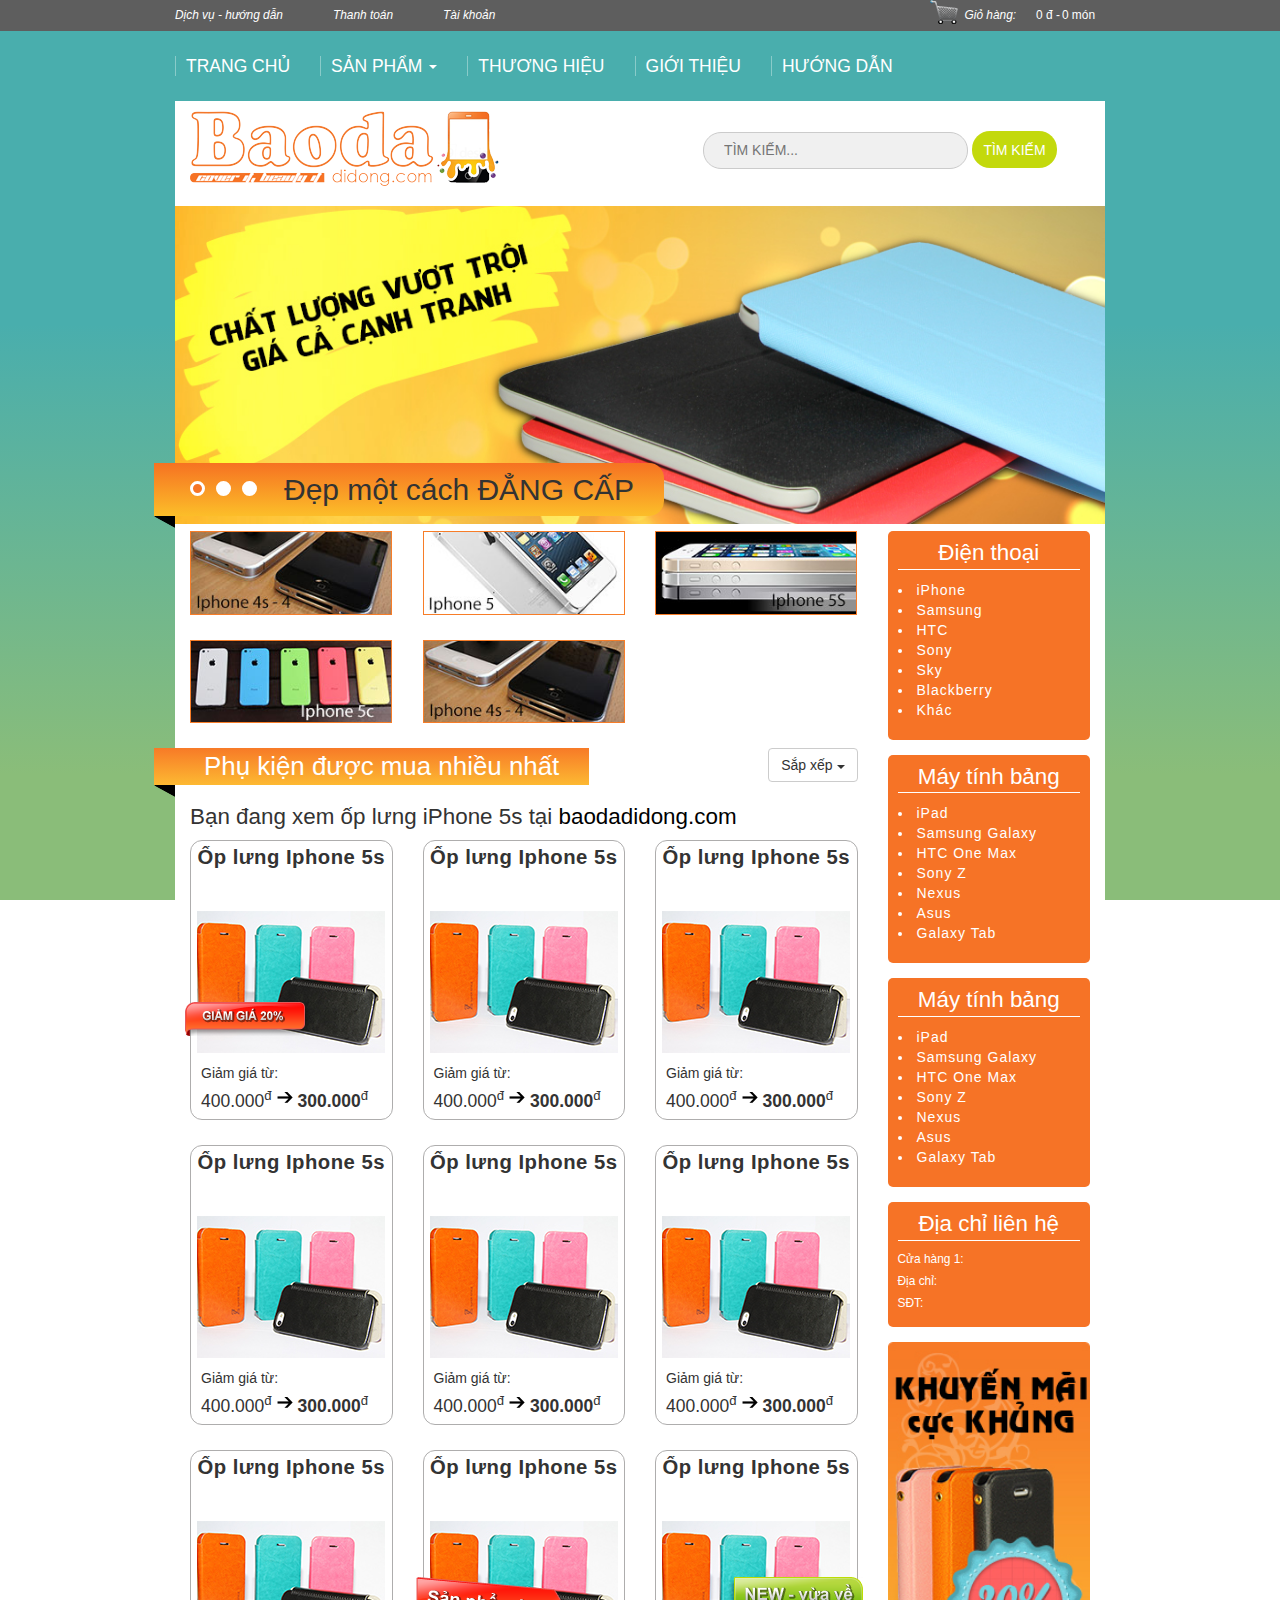
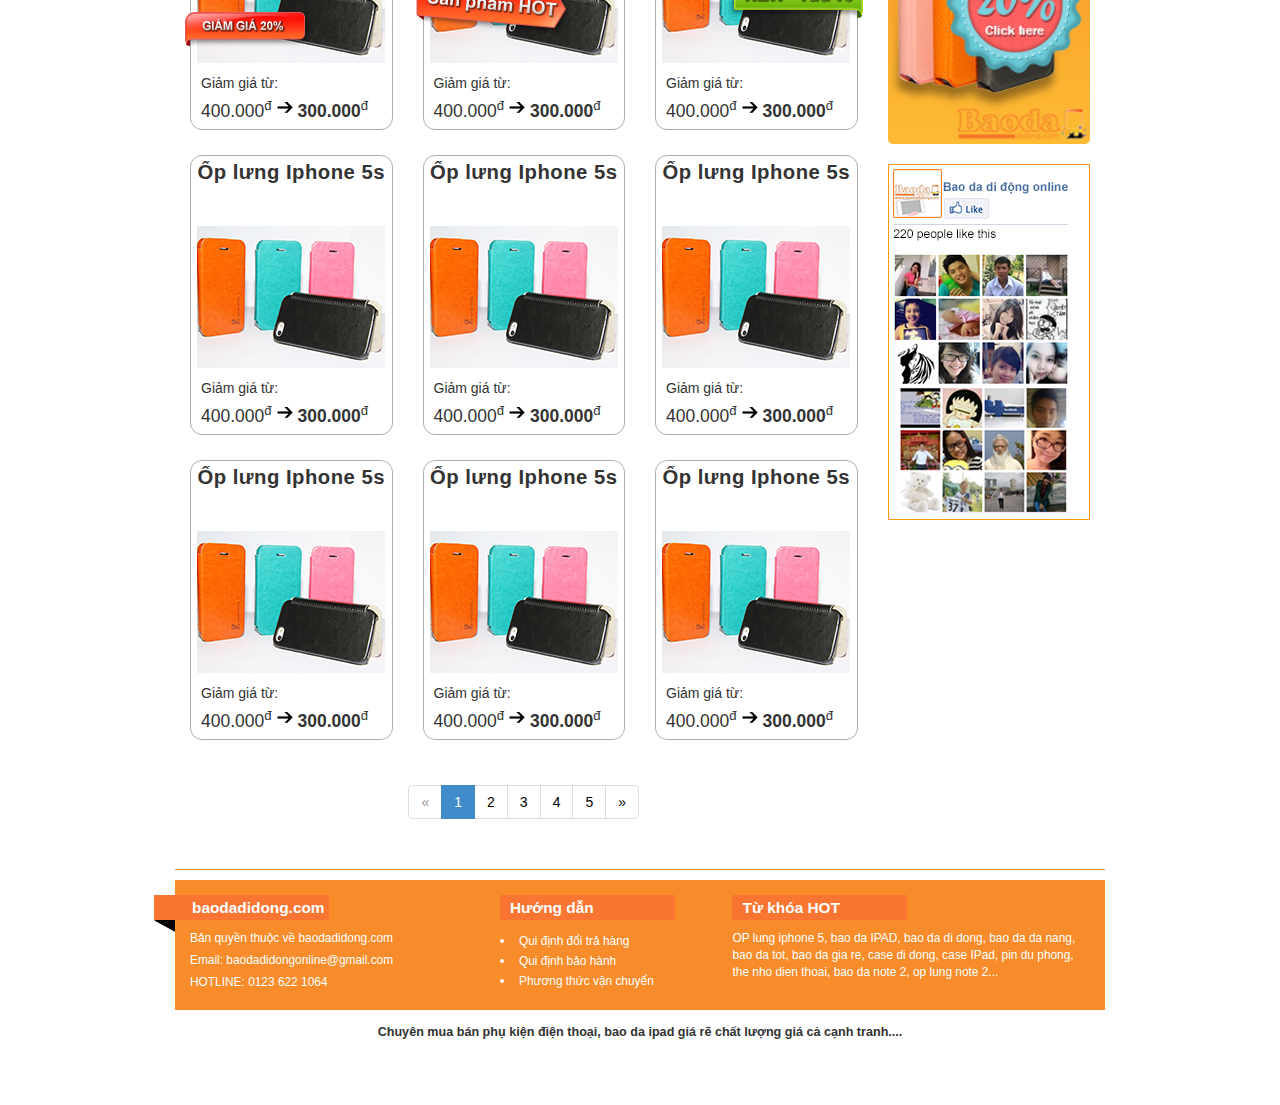
<file: list2.html>
﻿<!DOCTYPE html>
<html lang="en">
<head>
    <title>Bao Da Danh Sách</title>
    <meta name="viewport" content="width=device-width, initial-scale=1.0">
    <link href="css/bootstrap.min.css" rel="stylesheet" media="screen">
    <link href="css/baoda.css" rel="stylesheet" media="screen">
</head>
<body>
    <div class="navbar nav-header navbar-fixed-top" role="navigation">
        <div class="container">
            <ul class="nav navbar-nav navbar-left">
                <li><a class="nav-left-item nav-item">Dịch vụ - hướng dẫn</a></li>
                <li><a class="nav-left-item nav-item">Thanh toán</a></li>
                <li><a class="nav-left-item nav-item">Tài khoản</a></li>
            </ul>
            <ul class="nav navbar-nav navbar-right">
                <li><a class="nav-right-item nav-item"><span class="icons shopping-cart">Giỏ hàng</span></a></li>
                <li><a class="nav-right-item nav-item"><span class="prods-val">0</span>-<span class="prods-num">0</span></a></li>
            </ul>
        </div>
    </div>
    <div class="container">
        <header id="header">
            <ul class="nav navbar-nav nav-top">
                <li><a class="menuItem" href="#">Trang chủ</a></li>
                <li><a class="menuItem dropdown-toggle" data-toggle="dropdown" href="#">sản phẩm <b class="caret"></b></a>
                    <ul class="dropdown-menu" role="menu">
                      <li><a href="#">Apple iPad</a></li>
                      <li class="divider"></li>
                      <li><a href="#">Apple iPhone</a></li>
                      <li class="divider"></li>
                      <li><a href="#">Samsung Galaxy</a></li>
                      <li class="divider"></li>
                      <li><a href="#">Samsung Note</a></li>
                    </ul>
                </li>
                <li><a class="menuItem" href="#">thương hiệu</a></li>
                <li><a class="menuItem" href="#">giới thiệu</a></li>
                <li><a class="menuItem" href="#">hướng dẫn</a></li>
            </ul>
        </header>
        <div id="main">
            <section class="logo-search">
                <h1 class="logo pull-left">
                    <img class="logo-img img-responsive" src="img/logo.png" alt="baodadidong logo" />
                </h1>
                <form class="form-inline pull-right">
                    <input class="search-field search-control" id="search-field" placeholder="tìm kiếm..." />
                    <button class="search-btn search-control" value="">tìm kiếm</button>
                </form>
            </section>
            <section class="carousel slide" data-ride="carousel">
                <ol class="carousel-indicators">
                    <!-- Indicators -->
                    <li data-target="#main .carousel" data-slide-to="0" class="active"></li>
                    <li data-target="#main .carousel" data-slide-to="1"></li>
                    <li data-target="#main .carousel" data-slide-to="2"></li>
                </ol>
                <div class="carousel-inner">
                    <!-- Wrapper for slides -->
                    <div class="item active">
                        <img class="carousel-img" src="img/banner.jpg" alt="">
                    </div>
                    <div class="item">
                        <img class="carousel-img" src="img/banner.jpg" alt="">
                    </div>
                    <div class="item">
                        <img class="carousel-img" src="img/banner.jpg" alt="">
                    </div>
                </div>
                <h2 class="carousel-title carousel-bg-title corner-bottom">Đẹp một cách <span class="upper">đẳng cấp</span></h2>
            </section>
            <div class="row pro-list-container">
                <div class="col-lg-9 col-md-9 col-sm-9 col-xs-9 pro-list">
                    <div class="row">
                        <div class="col-lg-4 col-md-4 col-sm-4 col-xs-4">
                            <a href="#" title="iphone4 case">
                                <img class="phone-case img-responsive" src="img/iphone4.jpg" alt="" /></a>
                        </div>
                        <div class="col-lg-4 col-md-4 col-sm-4 col-xs-4">
                            <a href="#" title="iphone5 case">
                                <img class="phone-case img-responsive" src="img/iphone5.jpg" alt="" /></a>
                        </div>
                        <div class="col-lg-4 col-md-4 col-sm-4 col-xs-4">
                            <a href="#" title="iphone5s case">
                                <img class="phone-case img-responsive" src="img/iphone5s.jpg" alt="" /></a>
                        </div>
                        <div class="col-lg-4 col-md-4 col-sm-4 col-xs-4">
                            <a href="#" title="iphone5c case">
                                <img class="phone-case img-responsive" src="img/iphone5c.jpg" alt="" /></a>
                        </div>
                        <div class="col-lg-4 col-md-4 col-sm-4 col-xs-4">
                            <a href="#" title="iphone4 case">
                                <img class="phone-case img-responsive" src="img/iphone4.jpg" alt="" /></a>
                        </div>
                    </div>
                    <div class="row">
                        <div class="col-lg-12 col-md-12 col-sm-12 col-xs-12">
                            <div class="row header-list">
                                <div class="col-lg-8 col-md-8 col-sm-8 col-xs-8">
                                    <h1 class="product-list-title bg-title corner-bottom">
                                        Phụ kiện được mua nhiều nhất</h1>
                                </div>
                                <div class="col-lg-4 col-md-4 col-sm-4 col-xs-4">
                                    <div class="btn-group pull-right">
                                        <button type="button" class="btn btn-default dropdown-toggle" data-toggle="dropdown">
                                            Sắp xếp <span class="caret"></span>
                                        </button>
                                        <ul class="dropdown-menu" role="menu">
                                            <li><a href="#">Mới nhất</a></li>
                                            <li><a href="#">Giá cao nhất</a></li>
                                            <li><a href="#">Giá thấp nhất</a></li>
                                        </ul>
                                    </div>
                                </div>
                            </div>
                            <div class="row header-list">
                                <div class="col-lg-12 col-md-12 col-sm-12 col-xs-12">
                                    <h2 class="product-list-sub-title">
                                        Bạn đang xem ốp lưng iPhone 5s tại <a href="#">baodadidong.com</a></h2>
                                </div>
                            </div>
                            <div class="row pro-list">
                                <div class="col-lg-4 col-md-4 col-sm-4 col-xs-4">
                                    <div class="pro-box promo">
                                        <a class="pro-link"></a><span class="pro-highlight disc-price"></span><span class="pro-highlight hot-pro">
                                        </span><span class="pro-highlight news-arrive"></span>
                                        <h3 class="pro-name">
                                            Ốp lưng Iphone 5s</h3>
                                        <img class="pro-img img-responsive" src="img/sp-1.jpg" alt="" />
                                        <p>
                                            Giảm giá từ:
                                        </p>
                                        <p class="pro-price">
                                            <span class="original-price">400.000<sup>đ</sup></span><span class="promo-price">300.000<sup>đ</sup></span></p>
                                    </div>
                                </div>
                                <div class="col-lg-4 col-md-4 col-sm-4 col-xs-4">
                                    <div class="pro-box hot">
                                        <a class="pro-link"></a>
                                        <h3 class="pro-name">
                                            Ốp lưng Iphone 5s</h3>
                                        <img class="pro-img img-responsive" src="img/sp-1.jpg" alt="" />
                                        <p>
                                            Giảm giá từ:
                                        </p>
                                        <p class="pro-price">
                                            <span class="original-price">400.000<sup>đ</sup></span><span class="promo-price">300.000<sup>đ</sup></span></p>
                                    </div>
                                </div>
                                <div class="col-lg-4 col-md-4 col-sm-4 col-xs-4">
                                    <div class="pro-box news-arrive">
                                        <a class="pro-link"></a>
                                        <h3 class="pro-name">
                                            Ốp lưng Iphone 5s</h3>
                                        <img class="pro-img img-responsive" src="img/sp-1.jpg" alt="" />
                                        <p>
                                            Giảm giá từ:
                                        </p>
                                        <p class="pro-price">
                                            <span class="original-price">400.000<sup>đ</sup></span><span class="promo-price">300.000<sup>đ</sup></span></p>
                                    </div>
                                </div>
                            </div>
                            <div class="row pro-list">
                                <div class="col-lg-4 col-md-4 col-sm-4 col-xs-4">
                                    <div class="pro-box">
                                        <a class="pro-link"></a>
                                        <h3 class="pro-name">
                                            Ốp lưng Iphone 5s</h3>
                                        <img class="pro-img img-responsive" src="img/sp-1.jpg" alt="" />
                                        <p>
                                            Giảm giá từ:
                                        </p>
                                        <p class="pro-price">
                                            <span class="original-price">400.000<sup>đ</sup></span><span class="promo-price">300.000<sup>đ</sup></span></p>
                                    </div>
                                </div>
                                <div class="col-lg-4 col-md-4 col-sm-4 col-xs-4">
                                    <div class="pro-box">
                                        <a class="pro-link"></a>
                                        <h3 class="pro-name">
                                            Ốp lưng Iphone 5s</h3>
                                        <img class="pro-img img-responsive" src="img/sp-1.jpg" alt="" />
                                        <p>
                                            Giảm giá từ:
                                        </p>
                                        <p class="pro-price">
                                            <span class="original-price">400.000<sup>đ</sup></span><span class="promo-price">300.000<sup>đ</sup></span></p>
                                    </div>
                                </div>
                                <div class="col-lg-4 col-md-4 col-sm-4 col-xs-4">
                                    <div class="pro-box">
                                        <a class="pro-link"></a>
                                        <h3 class="pro-name">
                                            Ốp lưng Iphone 5s</h3>
                                        <img class="pro-img img-responsive" src="img/sp-1.jpg" alt="" />
                                        <p>
                                            Giảm giá từ:
                                        </p>
                                        <p class="pro-price">
                                            <span class="original-price">400.000<sup>đ</sup></span><span class="promo-price">300.000<sup>đ</sup></span></p>
                                    </div>
                                </div>
                            </div>
                            <div class="row pro-list">
                                <div class="col-lg-4 col-md-4 col-sm-4 col-xs-4">
                                    <div class="pro-box promo">
                                        <a class="pro-link"></a><span class="pro-highlight disc-price"></span><span class="pro-highlight hot-pro">
                                        </span><span class="pro-highlight news-arrive"></span>
                                        <h3 class="pro-name">
                                            Ốp lưng Iphone 5s</h3>
                                        <img class="pro-img img-responsive" src="img/sp-1.jpg" alt="" />
                                        <p>
                                            Giảm giá từ:
                                        </p>
                                        <p class="pro-price">
                                            <span class="original-price">400.000<sup>đ</sup></span><span class="promo-price">300.000<sup>đ</sup></span></p>
                                    </div>
                                </div>
                                <div class="col-lg-4 col-md-4 col-sm-4 col-xs-4">
                                    <div class="pro-box hot">
                                        <a class="pro-link"></a><span class="pro-highlight disc-price"></span><span class="pro-highlight hot-pro">
                                        </span><span class="pro-highlight news-arrive"></span>
                                        <h3 class="pro-name">
                                            Ốp lưng Iphone 5s</h3>
                                        <img class="pro-img img-responsive" src="img/sp-1.jpg" alt="" />
                                        <p>
                                            Giảm giá từ:
                                        </p>
                                        <p class="pro-price">
                                            <span class="original-price">400.000<sup>đ</sup></span><span class="promo-price">300.000<sup>đ</sup></span></p>
                                    </div>
                                </div>
                                <div class="col-lg-4 col-md-4 col-sm-4 col-xs-4">
                                    <div class="pro-box news-arrive">
                                        <a class="pro-link"></a><span class="pro-highlight disc-price"></span><span class="pro-highlight hot-pro">
                                        </span><span class="pro-highlight news-arrive"></span>
                                        <h3 class="pro-name">
                                            Ốp lưng Iphone 5s</h3>
                                        <img class="pro-img img-responsive" src="img/sp-1.jpg" alt="" />
                                        <p>
                                            Giảm giá từ:
                                        </p>
                                        <p class="pro-price">
                                            <span class="original-price">400.000<sup>đ</sup></span><span class="promo-price">300.000<sup>đ</sup></span></p>
                                    </div>
                                </div>
                            </div>
                            <div class="row pro-list">
                                <div class="col-lg-4 col-md-4 col-sm-4 col-xs-4">
                                    <div class="pro-box">
                                        <a class="pro-link"></a>
                                        <h3 class="pro-name">
                                            Ốp lưng Iphone 5s</h3>
                                        <img class="pro-img img-responsive" src="img/sp-1.jpg" alt="" />
                                        <p>
                                            Giảm giá từ:
                                        </p>
                                        <p class="pro-price">
                                            <span class="original-price">400.000<sup>đ</sup></span><span class="promo-price">300.000<sup>đ</sup></span></p>
                                    </div>
                                </div>
                                <div class="col-lg-4 col-md-4 col-sm-4 col-xs-4">
                                    <div class="pro-box">
                                        <a class="pro-link"></a>
                                        <h3 class="pro-name">
                                            Ốp lưng Iphone 5s</h3>
                                        <img class="pro-img img-responsive" src="img/sp-1.jpg" alt="" />
                                        <p>
                                            Giảm giá từ:
                                        </p>
                                        <p class="pro-price">
                                            <span class="original-price">400.000<sup>đ</sup></span><span class="promo-price">300.000<sup>đ</sup></span></p>
                                    </div>
                                </div>
                                <div class="col-lg-4 col-md-4 col-sm-4 col-xs-4">
                                    <div class="pro-box">
                                        <a class="pro-link"></a>
                                        <h3 class="pro-name">
                                            Ốp lưng Iphone 5s</h3>
                                        <img class="pro-img img-responsive" src="img/sp-1.jpg" alt="" />
                                        <p>
                                            Giảm giá từ:
                                        </p>
                                        <p class="pro-price">
                                            <span class="original-price">400.000<sup>đ</sup></span><span class="promo-price">300.000<sup>đ</sup></span></p>
                                    </div>
                                </div>
                            </div>
                            <div class="row pro-list">
                                <div class="col-lg-4 col-md-4 col-sm-4 col-xs-4">
                                    <div class="pro-box">
                                        <a class="pro-link"></a>
                                        <h3 class="pro-name">
                                            Ốp lưng Iphone 5s</h3>
                                        <img class="pro-img img-responsive" src="img/sp-1.jpg" alt="" />
                                        <p>
                                            Giảm giá từ:
                                        </p>
                                        <p class="pro-price">
                                            <span class="original-price">400.000<sup>đ</sup></span><span class="promo-price">300.000<sup>đ</sup></span></p>
                                    </div>
                                </div>
                                <div class="col-lg-4 col-md-4 col-sm-4 col-xs-4">
                                    <div class="pro-box">
                                        <a class="pro-link"></a>
                                        <h3 class="pro-name">
                                            Ốp lưng Iphone 5s</h3>
                                        <img class="pro-img img-responsive" src="img/sp-1.jpg" alt="" />
                                        <p>
                                            Giảm giá từ:
                                        </p>
                                        <p class="pro-price">
                                            <span class="original-price">400.000<sup>đ</sup></span><span class="promo-price">300.000<sup>đ</sup></span></p>
                                    </div>
                                </div>
                                <div class="col-lg-4 col-md-4 col-sm-4 col-xs-4">
                                    <div class="pro-box">
                                        <a class="pro-link"></a>
                                        <h3 class="pro-name">
                                            Ốp lưng Iphone 5s</h3>
                                        <img class="pro-img img-responsive" src="img/sp-1.jpg" alt="" />
                                        <p>
                                            Giảm giá từ:
                                        </p>
                                        <p class="pro-price">
                                            <span class="original-price">400.000<sup>đ</sup></span><span class="promo-price">300.000<sup>đ</sup></span></p>
                                    </div>
                                </div>
                            </div>
                            <div class="row pro-page-list">
                                <div class="col-lg-12 col-md-12 col-sm-12 col-xs-12">
                                    <ul class="pagination">
                                        <li class="disabled"><a href="#">&laquo;</a></li>
                                        <li class="active"><a href="#">1 <span class="sr-only">(current)</span></a></li>
                                        <li><a href="#">2</a></li>
                                        <li><a href="#">3</a></li>
                                        <li><a href="#">4</a></li>
                                        <li><a href="#">5</a></li>
                                        <li><a href="#">&raquo;</a></li>
                                    </ul>
                                </div>
                            </div>
                        </div>
                    </div>
                </div>
                <div class="col-lg-3 col-md-3 col-sm-3 col-xs-3 aside">
                    <div class="cate-box">
                        <h2 class="cate-title">
                            Điện thoại</h2>
                        <ul class="list">
                            <li><a class="cate-item">iPhone</a></li>
                            <li><a class="cate-item">Samsung</a></li>
                            <li><a class="cate-item">HTC</a></li>
                            <li><a class="cate-item">Sony</a></li>
                            <li><a class="cate-item">Sky</a></li>
                            <li><a class="cate-item">Blackberry</a></li>
                            <li><a class="cate-item">Khác</a></li>
                        </ul>
                    </div>
                    <div class="cate-box">
                        <h2 class="cate-title">
                            Máy tính bảng</h2>
                        <ul class="list">
                            <li><a class="cate-item">iPad</a></li>
                            <li><a class="cate-item">Samsung Galaxy</a></li>
                            <li><a class="cate-item">HTC One Max</a></li>
                            <li><a class="cate-item">Sony Z</a></li>
                            <li><a class="cate-item">Nexus</a></li>
                            <li><a class="cate-item">Asus</a></li>
                            <li><a class="cate-item">Galaxy Tab</a></li>
                        </ul>
                    </div>
                    <div class="cate-box">
                        <h2 class="cate-title">
                            Máy tính bảng</h2>
                        <ul class="list">
                            <li><a class="cate-item">iPad</a></li>
                            <li><a class="cate-item">Samsung Galaxy</a></li>
                            <li><a class="cate-item">HTC One Max</a></li>
                            <li><a class="cate-item">Sony Z</a></li>
                            <li><a class="cate-item">Nexus</a></li>
                            <li><a class="cate-item">Asus</a></li>
                            <li><a class="cate-item">Galaxy Tab</a></li>
                        </ul>
                    </div>
                    <div class="cate-box">
                        <h2 class="cate-title">
                            Địa chỉ liên hệ</h2>
                        <p>
                            Cửa hàng 1:
                        </p>
                        <p>
                            Địa chỉ:
                        </p>
                        <p>
                            SĐT:
                        </p>
                    </div>
                    <a href="#">
                        <img class="promo-banner-right img-responsive" src="img/promo-banner-right.jpg" alt="Baodadidong.com khuyến mãi cực khủng" /></a>
                    <div class="face-link">
                        <img src="img/face.png" alt="" />
                    </div>
                </div>
            </div>
        </div>
        <footer id="footer" role="contentinfo">
            <div class="row content-info">
                <div class="col-lg-4 col-md-4 col-sm-4 col-xs-4 contact-info">
                    <h3 class="footer-title corner-bottom">baodadidong.com</h3>
                    <p>Bản quyền thuộc về baodadidong.com</p>
                    <p>Email: <a href="mailto:baodadidongonline@gmail.com">baodadidongonline@gmail.com</a></p>
                    <p>HOTLINE: 0123 622 1064</p>
                </div>
                <div class="col-lg-3 col-md-3 col-sm-3 col-xs-3 guide-info">
                    <h3 class="footer-title">Hướng dẫn</h3>
                    <ul class="using-guide">
                        <li><a class="" href="">Qui định đổi trả hàng</a></li>
                        <li><a class="" href="">Qui định bảo hành</a></li>
                        <li><a class="" href="">Phương thức vận chuyển</a></li>
                    </ul>
                </div>
                <div class="col-lg-5 col-md-5 col-sm-5 col-xs-5 tags">
                    <h3 class="footer-title">Từ khóa HOT</h3>
                    <p class="hot-keywords">
                        <a href="#">OP lung iphone 5</a><a href="#">bao da IPAD</a><a href="#">bao da di dong</a><a href="#">bao da da nang</a><a href="#">bao da tot</a><a href="#">bao da gia re</a><a href="#">case di dong</a><a href="#">case IPad</a><a href="#">pin du phong</a><a href="#">the nho dien thoai</a><a href="#">bao da note 2, op lung note 2</a>
                    </p>
                </div>
            </div>
            <div class="row">
                <div class="col-lg-12 col-md-12 col-sm-12 col-xs-12">
                    <p class="slogan">Chuyên mua bán phụ kiện điện thoại, bao da ipad giá rẽ chất lượng  giá cả cạnh tranh....</p>
                </div>
            </div>
        </footer>
    </div>
    <script src="js/jquery-1.9.1.js"></script>
    <script src="js/bootstrap.min.js"></script>
    <script src="js/main.js"></script>
</body>
</html>
</file>
<file: css/baoda.css>
﻿/* General */

body {
    background: url([data-uri]) no-repeat fixed 0 0;
    background: -webkit-gradient(linear, center top, center bottom, color-stop(36%, #49aead), color-stop(86%, #8abd79)) no-repeat fixed 0 0;
    background: -webkit-linear-gradient(top, #49aead 36%, #8abd79 86%) no-repeat fixed 0 0;
    background: -moz-linear-gradient(top, #49aead 36%, #8abd79 86%) no-repeat fixed 0 0;
    background: -ms-linear-gradient(top, #49aead 36%, #8abd79 86%) no-repeat fixed 0 0;
    background: -o-linear-gradient(top, #49aead 36%, #8abd79 86%) no-repeat fixed 0 0;
    background: linear-gradient(to bottom, #49aead 36%, #8abd79 86%) no-repeat fixed 0 0;
    filter: progid: DXImageTransform.Microsoft.gradient( startColorstr='#49aead', endColorstr='#8abd79',GradientType=1 ); /* IE6-9 */
}

    body > .container {
        margin-top: 31px;
		padding-bottom: 50px;
    }

.container {
    max-width: 960px;
}

.nav > li > a:hover {
    background-color: transparent;
}

a, a:hover, a:focus {
    color: #fff;
    text-decoration: none;
}

ul {
    list-style-position: inside;
    padding: 0;
}

.row {
    position: relative;
}

.right-align {
    text-align: right;
}

.pro-page-list {
    text-align: center;
}

.pro-page-list .pagination>li>a {
    color: #000;
}

.pro-page-list .pagination>.active>a, .pro-page-list .pagination>.active>span, .pro-page-list .pagination>.active>a:hover, .pro-page-list .pagination>.active>span:hover, .pro-page-list .pagination>.active>a:focus, .pro-page-list .pagination>.active>span:focus {
    color: #fff;
}

.pro-page-list .pagination>.disabled>span, .pro-page-list .pagination>.disabled>a, .pro-page-list .pagination>.disabled>a:hover, .pro-page-list.pagination>.disabled>a:focus {
    color: #999;
}

#scrollUp {
    background: url(../img/icons.png) no-repeat 0 -167px;
    bottom: 20px;
    height: 50px;
    padding: 0;
    position: fixed;
    right: 20px;
    width: 50px;
}

    #scrollUp:hover {
        background-position: -50px -167px;
    }

/* Navigation */

.nav-header {
    background-color: #5e5e5e;
    -ms-border-radius: 0;
    -moz-border-radius: 0;
    -o-border-radius: 0;
    -webkit-border-radius: 0;
    border-radius: 0;
    margin: 0;
    min-height: 30px;
}

    .nav-header .navbar-nav > li > .nav-item {
        font-size: 0.85em;
        padding: 5px 10px;
    }

    .nav-header .navbar-left > li > .nav-left-item {
        font-style: italic;
        padding: 5px 25px;
    }

    .nav-header .navbar-left > li:first-child > .nav-left-item {
        padding-left: 0;
    }

    .nav-header .navbar-right .prods-val:after {
        content: " đ ";
    }

    .nav-header .navbar-right .prods-num {
        margin-left: 2px;
    }

        .nav-header .navbar-right .prods-num:after {
            content: " món";
        }

#header .nav-top {
    margin: 25px 0 0 0;
}

.nav-top > li > .menuItem {
    background-color: transparent;
    border-left: 1px solid #89cbc9;
    font-size: 1.25em;
    margin: 0;
    padding: 0 30px 0 10px;
    text-transform: uppercase;
}

.nav-top > li > .dropdown-menu {
    -ms-border-radius: 5px;
    -ms-border-radius: 5px;
    -o-border-radius: 5px;
    -webkit-border-radius: 5px;
    border-radius: 5px;
}

.nav-top > li:hover > .dropdown-menu, .nav-top > li:focus > .dropdown-menu {
    display: block;
    box-shadow: none;
    -moz-box-shadow: none;
    -ms-box-shadow: none;
    -o-box-shadow: none;
    -webkit-box-shadow: none;
}

.nav .open > .menuItem, .nav .open > .menuItem:hover, .nav .open > .menuItem:focus {
    background-color: transparent;
    border-color: transparent;
}

.nav .open > .menuItem {
    border-color: #89cbc9;
}

.nav .caret {
    border-top-color: #fff;
    border-bottom-color: #fff;
}

/* Icons */

.shopping-cart {
    display: inline-block;
    font-style: italic;
    position: relative;
}

    .shopping-cart:before {
        background: url(../img/icons.png) no-repeat 0 0;
        content: "";
        height: 24px;
        display: block;
        left: -35px;
        position: absolute;
        top: -5px;
        width: 28px;
    }

    .shopping-cart:after {
        content: ":";
    }

/* Form Controls */

.logo-search .form-inline {
    margin: 30px 48px 0 0;
}

.logo-search .search-control {
    -ms-border-radius: 18px;
    -moz-border-radius: 18px;
    -o-border-radius: 18px;
    -webkit-border-radius: 18px;
    border-radius: 18px;
    height: 37px;
    line-height: 37px;
    outline: none;
}

.logo-search .search-field {
    background-color: #f0f0f0;
    border: 1px solid #cbcbcb;
    color: #656565;
    padding: 0 20px;
    text-transform: uppercase;
    width: 265px;
}

.logo-search .search-btn {
    background-color: #c3d90c;
    border: none;
    color: #fff;
    text-transform: uppercase;
    min-width: 85px;
}

/* Title */

.bg-title {
    background: url([data-uri]) no-repeat 0 0;
    background: -webkit-gradient(linear, center top, center bottom, color-stop(0%, #f77a27), color-stop(100%, #fdb932)) no-repeat 0 0;
    background: -webkit-linear-gradient(top, #f77a27 0%, #fdb932 100%) no-repeat 0 0;
    background: -moz-linear-gradient(top, #f77a27 0%, #fdb932 100%) no-repeat 0 0;
    background: -ms-linear-gradient(top, #f77a27 0%, #fdb932 100%) no-repeat 0 0;
    background: -o-linear-gradient(top, #f77a27 0%, #fdb932 100%) no-repeat 0 0;
    background: linear-gradient(to bottom, #f77a27 0%, #fdb932 100%) no-repeat 0 0;
    color: #fff;
    font: normal normal 1.85em/1.5em arial, verdana;
    line-height: 37px;
    margin: 0 0 20px 0;
    min-height: 37px;
    position: relative;
    text-indent: 50px;
    margin-left: -36px;
    width: 100%;
}

    .bg-title:before {
        top: 37px;
    }

.carousel-bg-title {
    background: url([data-uri]) no-repeat 0 0;
    background: -webkit-gradient(linear, center top, center bottom, color-stop(0%, #f67222), color-stop(100%, #fcbe29)) no-repeat 0 0;
    background: -webkit-linear-gradient(top, #f67222 0%, #fcbe29 100%) no-repeat 0 0;
    background: -moz-linear-gradient(top, #f67222 0%, #fcbe29 100%) no-repeat 0 0;
    background: -ms-linear-gradient(top, #f67222 0%, #fcbe29 100%) no-repeat 0 0;
    background: -o-linear-gradient(top, #f67222 0%, #fcbe29 100%) no-repeat 0 0;
    background: linear-gradient(to bottom, #f67222 0%, #fcbe29 100%) no-repeat 0 0;
    -moz-border-bottom-right-radius: 15px;
    -ms-border-bottom-right-radius: 15px;
    -o-border-bottom-right-radius: 15px;
    -webkit-border-bottom-right-radius: 15px;
    border-bottom-right-radius: 15px;
    -moz-border-top-right-radius: 15px;
    -ms-border-top-right-radius: 15px;
    -o-border-top-right-radius: 15px;
    -webkit-border-top-right-radius: 15px;
    border-top-right-radius: 15px;
}

    .carousel-bg-title:before {
        top: 53px;
    }

.corner-bottom:before {
    background: url(../img/icons.png) no-repeat -28px -11px;
    content: "";
    display: block;
    height: 12px;
    left: 0;
    position: absolute;
    width: 21px;
}

.product-list-sub-title {
    font-size: 1.6em;
    margin: 0 0 10px 0;
}

.product-list-sub-title a {
    color: #000;
}

.footer-title:before {
    left: -21px;
    top: 25px;
}

.title-page {
    color: #f77827;
    font-size: 1.75em;
    font-weight: bold;
    margin: 25px 0 15px 0;
    text-indent: 15px;
}

/* BOX */

.cate-box {
    background-color: #f67326;
    -moz-border-radius: 5px;
    -ms-border-radius: 5px;
    -o-border-radius: 5px;
    -webkit-border-radius: 5px;
    border-radius: 5px;
    margin-bottom: 15px;
    padding: 10px;
}

    .cate-box .cate-title {
        border-bottom: 1px solid #fff;
        color: #fff;
        font-size: 1.6em;
        margin: 0 0 10px 0;
        padding: 0 0 3px 0;
        text-align: center;
    }

    .cate-box .list {
        padding: 0;
    }

        .cate-box .list li {
            color: #fff;
        }

        .cate-box .list .cate-item {
            letter-spacing: 1px;
        }

    .cate-box p {
        font-size: 0.85em;
        color: #fff;
        margin: 0 0 5px 0;
    }

.pro-box {
    border: 1px solid #aeadad;
    -moz-border-radius: 12px;
    -ms-border-radius: 12px;
    -o-border-radius: 12px;
    -webkit-border-radius: 12px;
    border-radius: 12px;
    margin-bottom: 25px;
    position: relative;
    text-align: center;
    -moz-transition: -moz-transform .5s ease 0s;
    -ms-transition: -ms-transform .5s ease 0s;
    -o-transition: -o-transform .5s ease 0s;
    -webkit-transition: -webkit-transform .5s ease 0s;
    transition: transform .5s ease 0s;
}

    .pro-box:hover, .pro-box:focus {
        border-color: #f77d28;
        -moz-box-shadow: 2px 2px 10px #888;
        -ms-box-shadow: 2px 2px 10px #888;
        -o-box-shadow: 2px 2px 10px #888;
        -webkit-box-shadow: 2px 2px 10px #888;
        box-shadow: 2px 2px 10px #888;
        -moz-transform: scale(1.05);
        -ms-transform: scale(1.05);
        -o-transform: scale(1.05);
        -webkit-transform: scale(1.05);
        transform: scale(1.05);
    }

        .pro-box:hover .pro-name, .pro-box:focus .pro-name {
            color: #f78028;
        }

    .pro-box .pro-name {
        font-size: 1.45em;
        font-weight: bold;
        height: 45px;
        letter-spacing: .5px;
        margin: 5px 0 20px 0;
        overflow: hidden;
    }

    .pro-box .pro-img {
        height: 142px;
        margin: 0 auto;
        width: 188px;
    }

    .pro-box .pro-link {
        display: block;
        height: 100%;
        left: 0;
        position: absolute;
        top: 0;
        width: 100%;
        z-index: 2;
    }

    .pro-box p {
        margin: 10px 0 5px 0;
        padding: 0 10px;
        text-align: left;
    }

    .pro-box .pro-price {
        font-size: 1.25em;
        margin-top: 0;
    }

.pro-price .promo-price:before {
    background: url(../img/icons.png) no-repeat -28px 0;
    content: " ";
    height: 11px;
    display: inline-block;
    margin: 0 5px;
    width: 16px;
}

.pro-price .promo-price {
    font-weight: bold;
}

.promo-price sup {
    font-weight: normal;
}

.pro-box .pro-highlight {
    background: url(../img/icons.png) no-repeat;
    display: none;
    position: absolute;
}

.pro-box .disc-price {
    background-position: 0 -24px;
    height: 34px;
    left: -6px;
    top: 161px;
    width: 130px;
}

.pro-box .hot-pro {
    background-position: 0 -61px;
    height: 57px;
    left: -8px;
    top: 126px;
    width: 155px;
}

.pro-box .news-arrive {
    background-position: 0 -118px;
    height: 42px;
    right: -6px;
    top: 126px;
    width: 136px;
}

    .pro-box.news-arrive .news-arrive {
        display: block;
    }

.pro-box.hot .hot-pro {
    display: block;
}

.pro-box.promo .disc-price {
    display: block;
}

/* Controls */

.pro-btn {
    color: #fff;
    margin-right: 5px;
}

    .pro-btn:not(.add-to-cart) {
        background: url(../img/icons.png) no-repeat 0 0;
        cursor: pointer;
        display: inline-block;
        height: 14px;
        overflow: hidden;
        text-indent: 100%;
        vertical-align: middle;
        white-space: nowrap;
        width: 14px;
    }

.pro-btn.plus {
    background-position: -52px 0;
    margin-right: 10px;
}

.pro-btn.minus {
    background-position: -80px 0;
}

.add-to-cart {
    border-style: none;
    border-color: inherit;
    border-width: medium;
    -moz-border-radius: 6px;
    -ms-border-radius: 6px;
    -o-border-radius: 6px;
    -webkit-border-radius: 6px;
    border-radius: 6px;
    background-image: linear-gradient(to bottom, #e69915 0%, #c4450f 100%);/* IE6-9 */
    outline: none;
}

.add-to-cart:hover, .add-to-cart:focus {
    -moz-box-shadow: 2px 2px 5px #888;
    -ms-box-shadow: 2px 2px 5px #888;
    -o-box-shadow: 2px 2px 5px #888;
    -webkit-box-shadow: 2px 2px 5px #888;
    box-shadow: 2px 2px 5px #888;
}

.pro-num {
    border: 1px solid #a1a1a1;
    color: #f77827;
    font-size: 0.85em;
    height: 15px;
    line-height: 15px;
    margin-right: 5px;
    outline: none;
    text-align: center;
    width: 24px;
}

.cart-detail .add-to-cart {
    -moz-border-radius: 10px;
    -ms-border-radius: 10px;
    -o-border-radius: 10px;
    -webkit-border-radius: 10px;
    border-radius: 10px;
    height: 30px;
    line-height: 30px;
    margin: 0;
    padding: 0 15px;
}


/* HOME */

#header {
    height: 70px;
}

#main {
    background-color: #fff;
}

    #main .logo-search {
        height: 105px;
    }

.logo-search .logo {
    margin: 10px 0 0 15px;
}

#main .carousel, .carousel-inner {
    height: 325px;
    position: relative;
}

.carousel-inner {
    overflow: hidden;
    width: 100%;
}

    .carousel-inner > .item {
        display: none;
        position: relative;
        -moz-transition: left 0.6s ease-in-out 0s;
        -ms-transition: left 0.6s ease-in-out 0s;
        -o-transition: left 0.6s ease-in-out 0s;
        -webkit-transition: left 0.6s ease-in-out 0s;
        transition: left 0.6s ease-in-out 0s;
    }

        .carousel-inner > .item > img, .carousel-inner > .item > a > img {
            display: block;
            height: auto;
            line-height: 1;
            max-width: 100%;
        }

    .carousel-inner > .active, .carousel-inner > .next, .carousel-inner > .prev {
        display: block;
    }

    .carousel-inner > .active {
        left: 0;
    }

    .carousel-inner > .next, .carousel-inner > .prev {
        position: absolute;
        top: 0;
        width: 100%;
    }

    .carousel-inner > .next {
        left: 100%;
    }

    .carousel-inner > .prev {
        left: -100%;
    }

        .carousel-inner > .next.left, .carousel-inner > .prev.right {
            left: 0;
        }

    .carousel-inner > .active.left {
        left: -100%;
    }

    .carousel-inner > .active.right {
        left: 100%;
    }

.carousel-indicators {
    bottom: 30px;
    left: 15px;
    margin: 0;
    padding: 0;
    width: auto;
}

    .carousel-indicators li, .carousel-indicators li.active {
        background-color: #fff;
        border: 3px solid #fff;
        -moz-border-radius: 10px;
        -ms-border-radius: 10px;
        -o-border-radius: 10px;
        -webkit-border-radius: 10px;
        border-radius: 10px;
        height: 15px;
        margin: 0 7px 0 0;
        width: 15px;
    }

        .carousel-indicators li.active {
            background-color: #f67626;
        }

.carousel-title {
    bottom: 15px;
    left: -21px;
    margin: 0;
    padding: 0;
    position: absolute;
    text-indent: 100px;
    padding: 10px 30px;
}

    .carousel-title .upper {
        text-transform: uppercase;
    }

#main .cates {
    margin: 30px 0 0 0;
}

#main .promo-contact {
    margin: 0 0 40px 0;
}

.promo-contact > div:first-child {
    padding-left: 0;
}

.promo-contact .promo-banner {
    border: 1px solid #dfdfdf;
}

#main div[class*="-container"] {
    margin: 0;
    padding-bottom: 25px;
}

.pro-list-container > div:first-child {
    padding-left: 0;
}

.pro-list-container .promo-banner-right {
    width: 100%;
}

.pro-list-container .face-link {
    border: 1px solid #fd9712;
    margin: 20px 0;
    max-width: 100%;
}

.pro-list > .row {
    margin-left: 0;
}

/* list */

.pro-list .phone-case {
    border: 1px solid #f77d28;
    margin-bottom: 25px;
    -moz-transition: -moz-transform .5s ease 0s;
    -ms-transition: -ms-transform .5s ease 0s;
    -o-transition: -o-transform .5s ease 0s;
    -webkit-transition: -webkit-transform .5s ease 0s;
    transition: transform .5s ease 0s;
    display: block;
}

    .pro-list .phone-case:hover, .pro-list .phone-case:focus {
        -moz-box-shadow: 2px 2px 10px #888;
        -ms-box-shadow: 2px 2px 10px #888;
        -o-box-shadow: 2px 2px 10px #888;
        -webkit-box-shadow: 2px 2px 10px #888;
        box-shadow: 2px 2px 10px #888;
        -moz-transform: scale(1.05);
        -ms-transform: scale(1.05);
        -o-transform: scale(1.05);
        -webkit-transform: scale(1.05);
        transform: scale(1.05);
    }

/* detail */

.pro-detail .pro-name {
    color: #f77827;
    font-size: 2em;
    font-weight: bold;
    margin: 0 0 10px 0;
}

.pro-detail p {
    font-size: 0.85em;
    margin-bottom: 5px;
}

.pro-detail .pro-price {
    font-size: 1.85em;
    font-weight: bold;
}

.pro-price .with-discount {
    text-decoration: line-through;
}

.pro-price .with-discount sup
{
    text-decoration: none;
}

.pro-price .promo-price:before {
    margin: 4px 5px;
}

.pro-detail .pro-intro {
    margin-bottom: 25px;
}

.pro-detail .pro-controls {
    border-bottom: 1px solid #f77827;
    padding-bottom: 8px;
}

.pro-detail .extra-info {
    font-size: 0.8em;
    line-height: 1em;
}

.extra-info .tag {
    color: #000;
}

    .extra-info .tag:after {
        content: ", ";
    }

    .extra-info .tag:last-child:after {
        content: ".";
    }

.pro-detail .pro-desc {
    margin: 0 15px;
    overflow: hidden;
}

.pro-detail .pro-desc img {
    max-width: 100%;
}

.pro-img-slideshow .row {
    margin-left: 0;
}

.pro-img-slideshow .img-container {
    height: 205px;
    overflow: hidden;
    position: relative;
}

.pro-img-slideshow .pro-img {
    left: 0;
    opacity: 0;
    margin: 0 auto;
    max-width: 100%;
    display: block;
    position:absolute;
    -moz-transition: opacity .5s ease;
    -ms-transition: opacity .5s ease;
    -o-transition: opacity .5s ease;
    -webkit-transition: opacity .5s ease;
    transition: opacity .5s ease;
    top:10px;
}

.pro-img-slideshow .pro-img:target {
    opacity: 1;
}

.pro-img-slideshow .pro-img:target ~ .pro-img.default {
    opacity:0;
}

.pro-img-slideshow .pro-img.default {
    opacity: 1;
}

.pro-img-slideshow .list-thumb {
    list-style: none;
}

.pro-img-slideshow .pro-img-thumb {
    border: 1px solid #cecece;
    margin-top: 15px;
}

/* Contact */

.contact .title-page {
    margin: 10px 0 15px 0;
    text-indent: 0;
}

.contact .title {
    font-weight: bold;
}

.contact p, .contact li {
    font-size: 0.85em;
}

.contact p {
    margin-bottom: 5px;
}

.contact ul {
    list-style: none;
    margin-bottom: 5px;
}

.contact li:before {
    content: "- ";
}

/* Cart */

.cart-detail .title-page {
    margin: 10px 0 15px 0;
    text-indent: 0;
}

.cart-detail .seperate-top {
    border-top: 1px solid #f77827;
    padding-top: 5px;
}

.item-list thead > tr > th, .item-list tbody > tr > th, .item-list tfoot>tr>th, .item-list thead>tr>td, .item-list tbody>tr>td, .item-list tfoot>tr>td {
    border-top:none;
}

.item-list > tbody > tr:nth-child(even) > td, .item-list > tbody > tr:nth-child(even) > th {
    background-color: #ececec;
}

.item-list > tbody > tr:nth-child(odd) > td, .item-list > tbody > tr:nth-child(odd) > th {
    background-color: transparent;
}

.item-list .item-name {
    color: #000;
}

.item-list .item-remove {
    background: url(../img/icons.png) no-repeat -66px 0;
    display: inline-block;
    height: 14px;
    margin-right: 5px;
    vertical-align: middle;
    width: 14px;
}

.item-list th {
    text-align: center;
    text-transform: uppercase;
}

.item-list td:nth-child(1) {
    width: 20%;
}

.item-list td:nth-child(2) {
    width: 35%;
}

.item-list td:nth-child(3) {
    text-align: center;
    width: 15%;
}

.item-list td:nth-child(4) {
    width: 15%;
}

.item-list td:nth-child(5) {
    text-align: center;
    width: 15%;
}

.order-form {

}

.order-form .form-control:hover, .order-form .form-control:focus {
    border-color: #ffcccc;
    -moz-box-shadow: inset 0 1px 1px rgba(0,0,0,0.075),0 0 8px rgba(255,204,204,0.6);
    -ms-box-shadow: inset 0 1px 1px rgba(0,0,0,0.075),0 0 8px rgba(255,204,204,0.6);
    -o-box-shadow: inset 0 1px 1px rgba(0,0,0,0.075),0 0 8px rgba(255,204,204,0.6);
    -webkit-box-shadow: inset 0 1px 1px rgba(0,0,0,0.075),0 0 8px rgba(255,204,204,0.6);
    box-shadow: inset 0 1px 1px rgba(0,0,0,0.075),0 0 8px rgba(255,204,204,0.6);
}


/* footer */

#footer {
    background-color: #fff;
    border-top: 1px solid #f98c2a;
    padding: 10px 0 0 0;
}

    #footer .content-info {
        background-color: #f98c2a;
        color: #fff;
        margin: 0;
        padding: 15px 0 10px 0;
    }

    #footer .footer-title {
        background-color: #fa7531;
        font-size: 1.1em;
        font-weight: bold;
        height: 25px;
        line-height: 25px;
        margin: 0 0 10px 0;
        width: 175px;
    }

    #footer .contact-info .footer-title {
        margin-left: -36px;
        text-indent: 38px;
    }

    #footer .guide-info .footer-title {
        text-indent: 10px;
    }

    #footer .using-guide a, #footer p {
        font-size: 0.85em;
    }

    #footer .tags .footer-title {
        text-indent: 10px;
    }

    #footer p {
        margin-bottom: 5px;
    }

    #footer .hot-keywords a:after {
        content: ", ";
    }

    #footer .hot-keywords a:last-child:after {
        content: "...";
    }

    #footer .slogan {
        font-size: 0.9em;
        font-weight: bold;
        height: 45px;
        line-height: 45px;
        margin: 0;
        padding: 0;
        text-align: center;
    }

/* Mobiles */
@media screen and (min-width:320px) and (max-width: 767px) {
}
/* Tablets (≥768px) .col-sm-*/
@media screen and (min-width: 768px) and (max-width: 992px) {
}
/* Desktops (≥992px) .col-md-*/
@media screen and (min-width: 992px) and (max-width: 1190px) {
}
</file>
